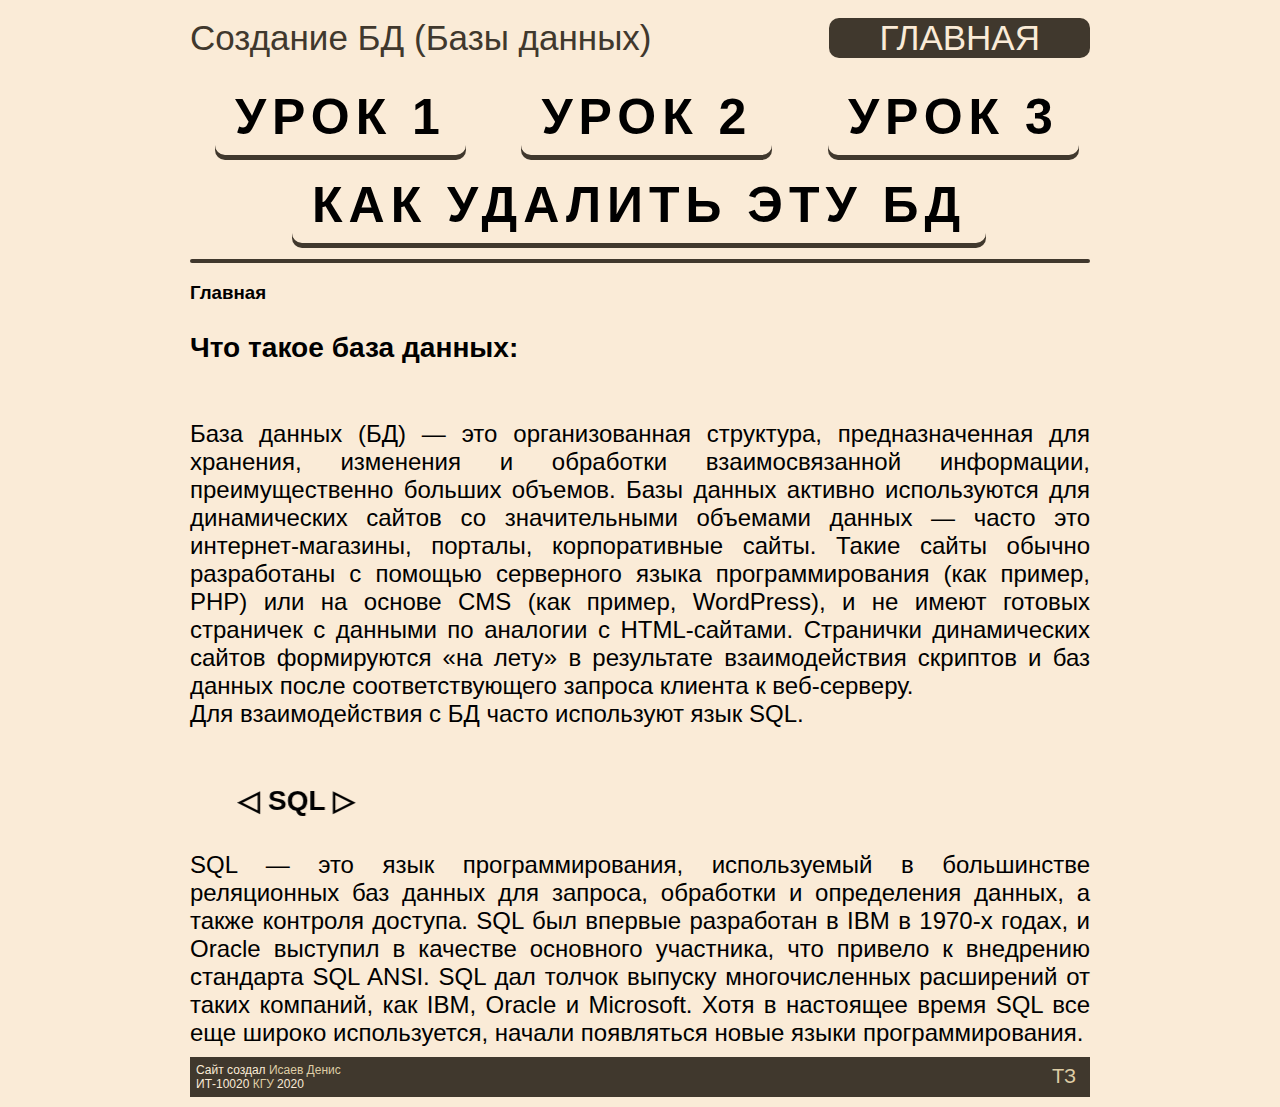
<file: public_html/Site/index.html>
<!DOCTYPE html>
<html>
<head>
	<title>DataBase</title>
	<link rel="stylesheet" type="text/css" href="css/style.css">
	<meta charset="utf-8">
</head>
<body>
<header>
<div class="container">
	<div class="ShaP"><a href="index.html">
		<div class="Glav">ГЛАВНАЯ</div>
		</a>
		Создание БД (Базы данных)
		
	</div>
	<div class="body">
	<div class="box">
		<div class="ops"><a href="lesson1.html">Урок 1</a></div>
		<div class="ops"><a href="lesson2.html">Урок 2</a></div>
		<div class="ops"><a href="lesson3.html">Урок 3</a></div>
	</div>
	<div id="DEL" class="ops" ><a href="lesson4.html">Как удалить эту БД</a></div>
</div><hr>
<h3><a href="index.html"> Главная </a></h3>
<div class="Opis">
	<b><h3>Что такое база данных:</h3></b><br>
	База данных (БД) — это организованная структура, предназначенная для хранения, изменения и обработки взаимосвязанной информации, преимущественно больших объемов. Базы данных активно используются для динамических сайтов со значительными объемами данных — часто это интернет-магазины, порталы, корпоративные сайты. Такие сайты обычно разработаны с помощью серверного языка программирования (как пример, PHP) или на основе CMS (как пример, WordPress), и не имеют готовых страничек с данными по аналогии с HTML-сайтами. Странички динамических сайтов формируются «на лету» в результате взаимодействия скриптов и баз данных после соответствующего запроса клиента к веб-серверу.<br>
	Для взаимодействия с БД часто используют язык SQL.<br><br>
	<marquee behavior="alternate" direction="right"><b><h3>◁ SQL ▷</h3></b></marquee>
	SQL — это язык программирования, используемый в большинстве реляционных баз данных для запроса, обработки и определения данных, а также контроля доступа. SQL был впервые разработан в IBM в 1970-х годах, и Oracle выступил в качестве основного участника, что привело к внедрению стандарта SQL ANSI. SQL дал толчок выпуску многочисленных расширений от таких компаний, как IBM, Oracle и Microsoft. Хотя в настоящее время SQL все еще широко используется, начали появляться новые языки программирования.
</div>
<div class="footer">
	<div class="pod1">Сайт создал <a href="https://vk.com/den060" target="_blank">Исаев Денис</a><br> ИТ-10020 
	<a href="http://www.kgsu.ru/" target="_blank">КГУ</a> 2020</div>
	<div class="pod2"><a href="TZ.html">ТЗ</a></div></div>
</div>
</header>

</body>
</html>
</file>
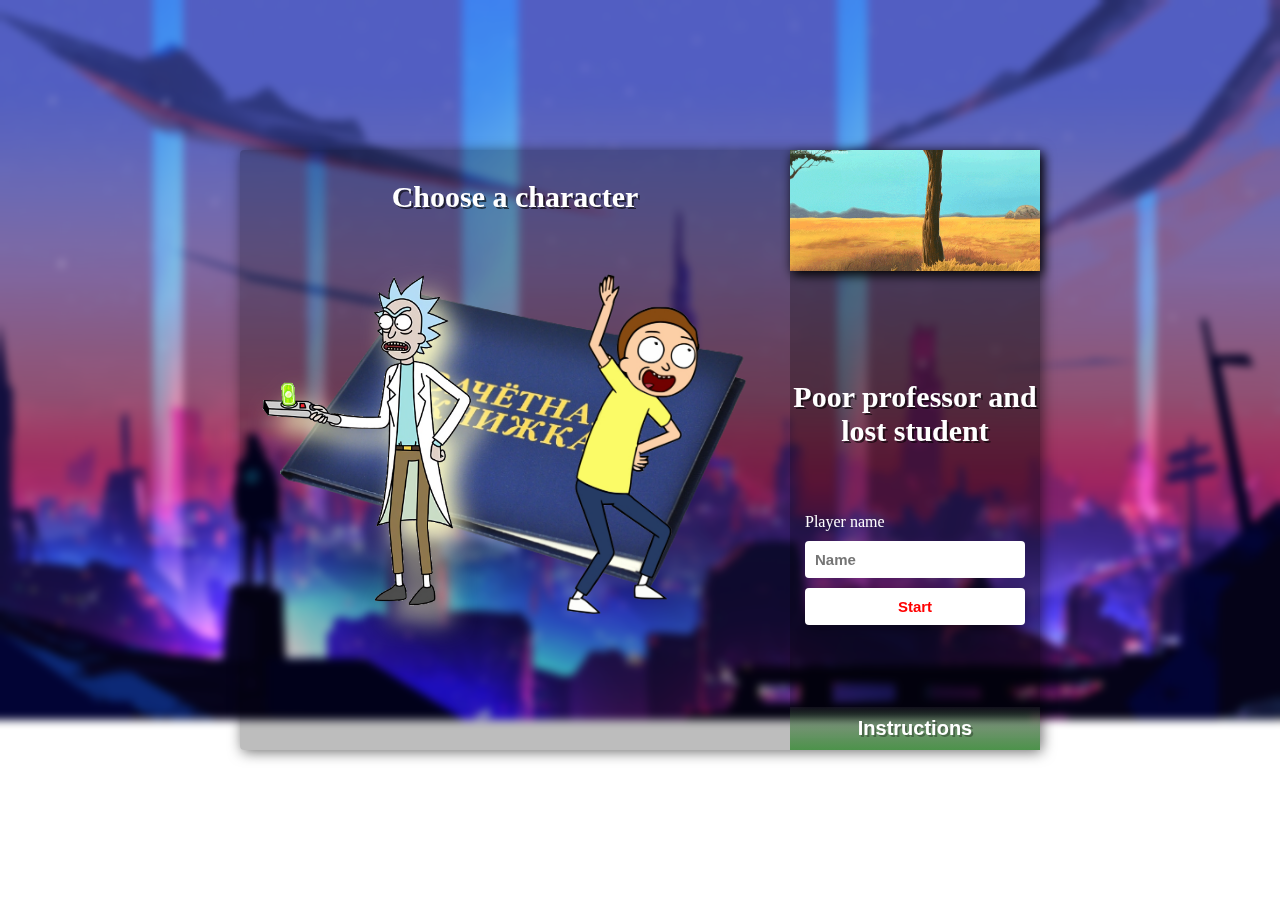
<file: public_html/resources/course/index.html>
<!DOCTYPE html>
<html lang="ru">
<head>
    <meta charset="UTF-8">
    <meta name="viewport" content="width=device-width, initial-scale=1.0">
    <meta http-equiv="X-UA-Compatible" content="ie=edge">
    <title>Poor professor and lost student</title>
    <!-- стили -->
    <link rel="stylesheet" href="css/style.css">
</head>
<body>
    <div class="app">
        <!-- страницы -->
        <div class="pages">
            <!-- экран приветствия -->
            <div class="page welcome-page" style="display: none;">
                <div class="sections flex">
                 
                    
                    <!-- секции -->
                    <div class="section-1">
                        <!-- инструкция -->
                        <div class="sect instruction" style="opacity: 0;">
                            <div class="title">Instructions for the game</div>
                            <ol>
							    <li>You can choose a character</li>
                                <li>WASD movement</li>
                                <li>The player is attacked by foxes, your * tails</li>
                                <li>The game ends when the grant ends</li>
                                <li>For each test, 200 points to the grant</li>
                                <li>Touching a fox takes 400 points from grant</li>
								<li>Only two credit scores can exist on a card at a time.</li>
								<br><br><br><br><br><br><br><br><br><!-- nice code, good br -->
								<h5>Developed by Denis Isaev IT-20020 2021</h5>
                            </ol>
                        </div>
                        
                        <!-- выбор персонажа -->
                        <div class="sect main show">
                            <div class="title">Choose a character</div>
                            <div class="portal"></div>
                            <!-- персонажи -->
                            <div class="characters">
                                <div class="character character-rick active" onclick="game.character('rick')"></div>
                                <div class="character character-morty" onclick="game.character('morty')"></div>
                            </div>
                        </div>
                    </div>
                    <!-- Информация об игре -->
                    <div class="section-2">
                        <div class="bg"></div>
                        <div class="game-name">Poor professor and lost student</div>
                        <!-- Поле ввода -->
                        <div class="form">
                            <label>Player name</label>
                            <input type="text" placeholder="Name">
                            <button disabled onclick="game.preparing()">Start</button>
                        </div>
                        <!-- Кнопка инструкции -->
						
                        <div class="morty"></div>
						<button class="instruction" onclick="helper.instruction();">Instructions</button>
                        <div class="Hakyna"></div>
						
                        
                    </div>
                </div>
            </div>
            
            <!-- Игровой экран -->
            <div class="page game-page" style="display: none;">
                <!-- Статистика -->
                <div class="stats">
                    <div class="username">Name: <name>character</name></div>
                    <div class="timer"><timer>00:00</timer></div>
                    <div class="heat"><span></span><heat>0</heat></div>
                    <div class="hp"><span></span>Grant: <hp>2000</hp></div>
                </div>
                <!-- Игровое поле -->
                <div class="gamebox"></div>
            
              
            </div>
			
			<!-- Страница с результатами -->
            <div class="page finish-page" style="display: none;">
                <!-- секции -->
                <div class="sections flex">
                    <div class="section-1">
                        <div class="title">High score table</div>
                        <!-- Таблица -->
                        <table>
                            <tr>
                                <td>№</td>
                                <td>Name</td>
								<td>Time</td>
                                <td>Student's record-book</td>
                            </tr>

                            <tr>
                                <td>1</td>
                                <td><name>character</name></td>
								<td><timer>00:00</timer></td>
                                <td><heat>0</heat></td>
                            </tr>

                        </table>
                    </div>
                    <div class="section-2">
                        <div class="bg"></div>
                        <div class="game-name">Poor professor and lost student</div>
                        <button onclick="game.start();">Restart</button>
                    </div>
                </div>
            </div>
			
            
    </div>

    <!-- скрипты -->
    <script src="js/jquery.js"></script>
    <script src="js/game.js"></script>
</body>
</html>
</file>
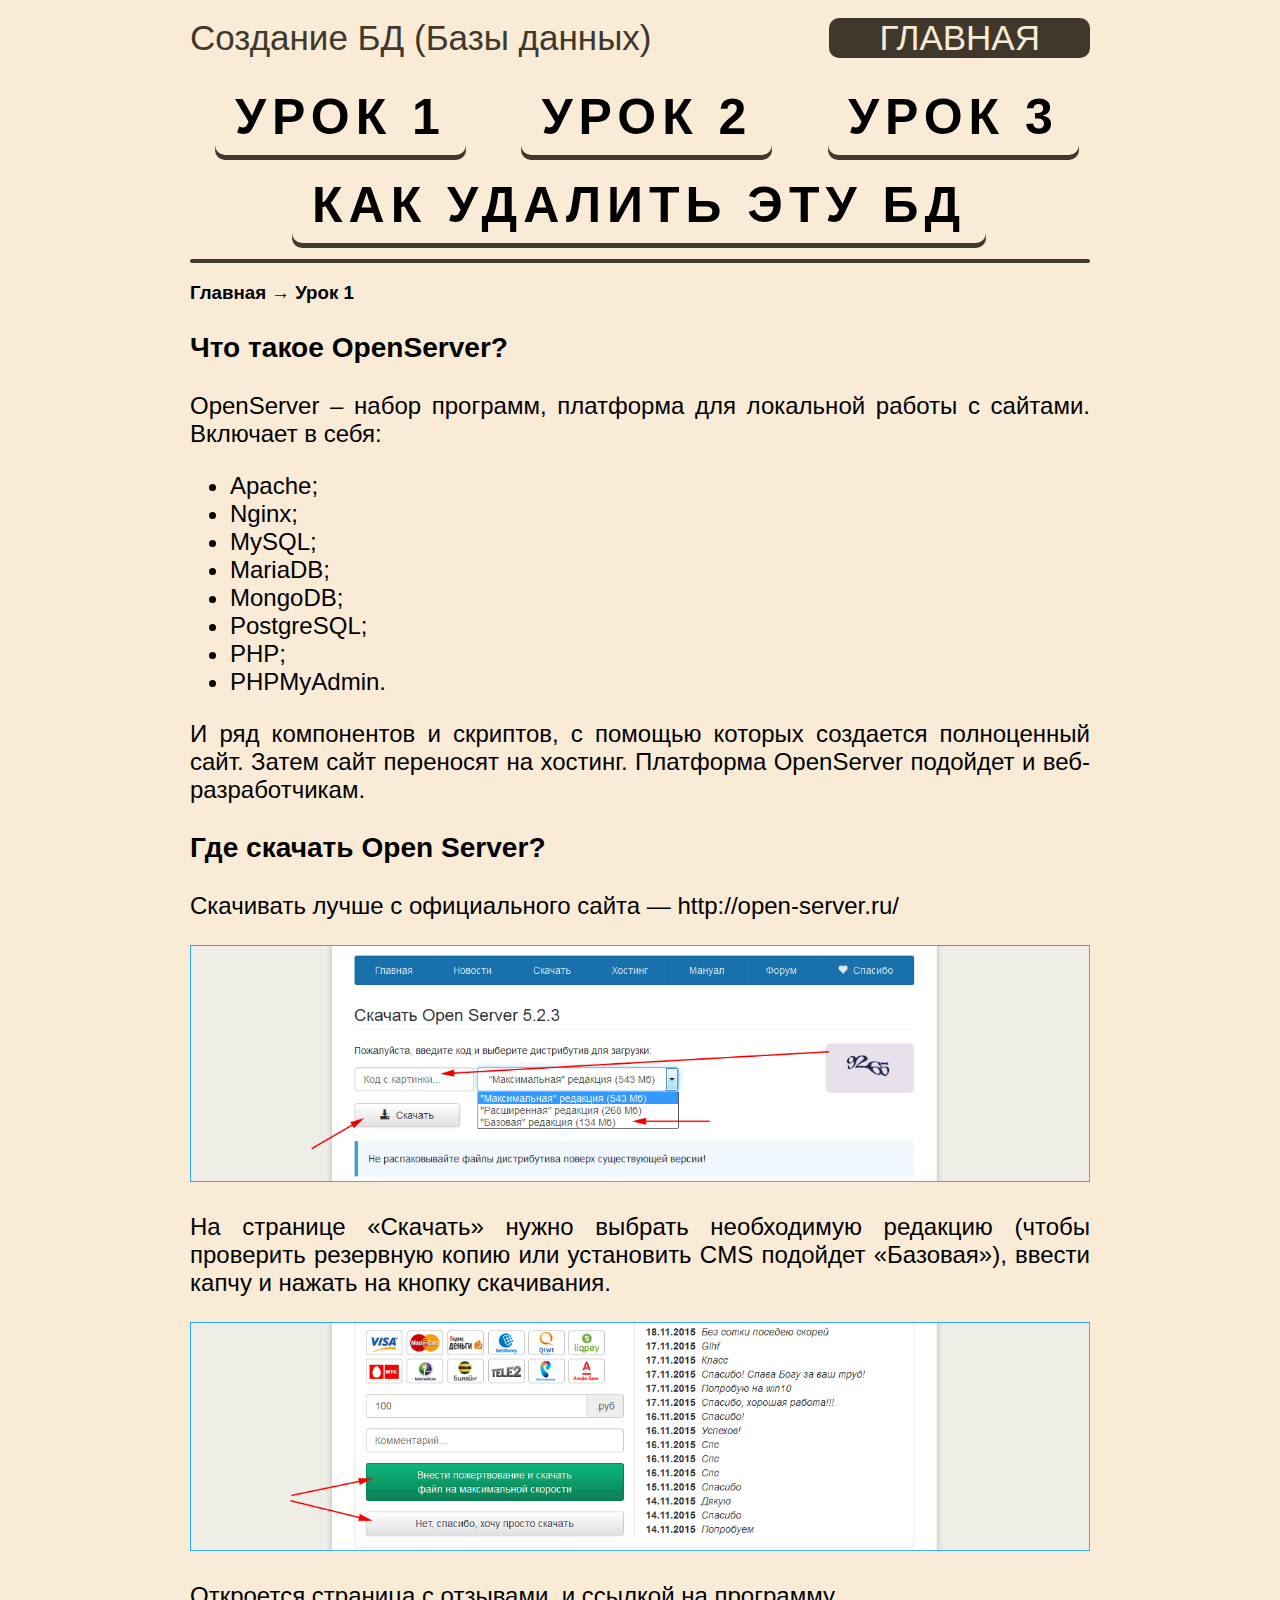
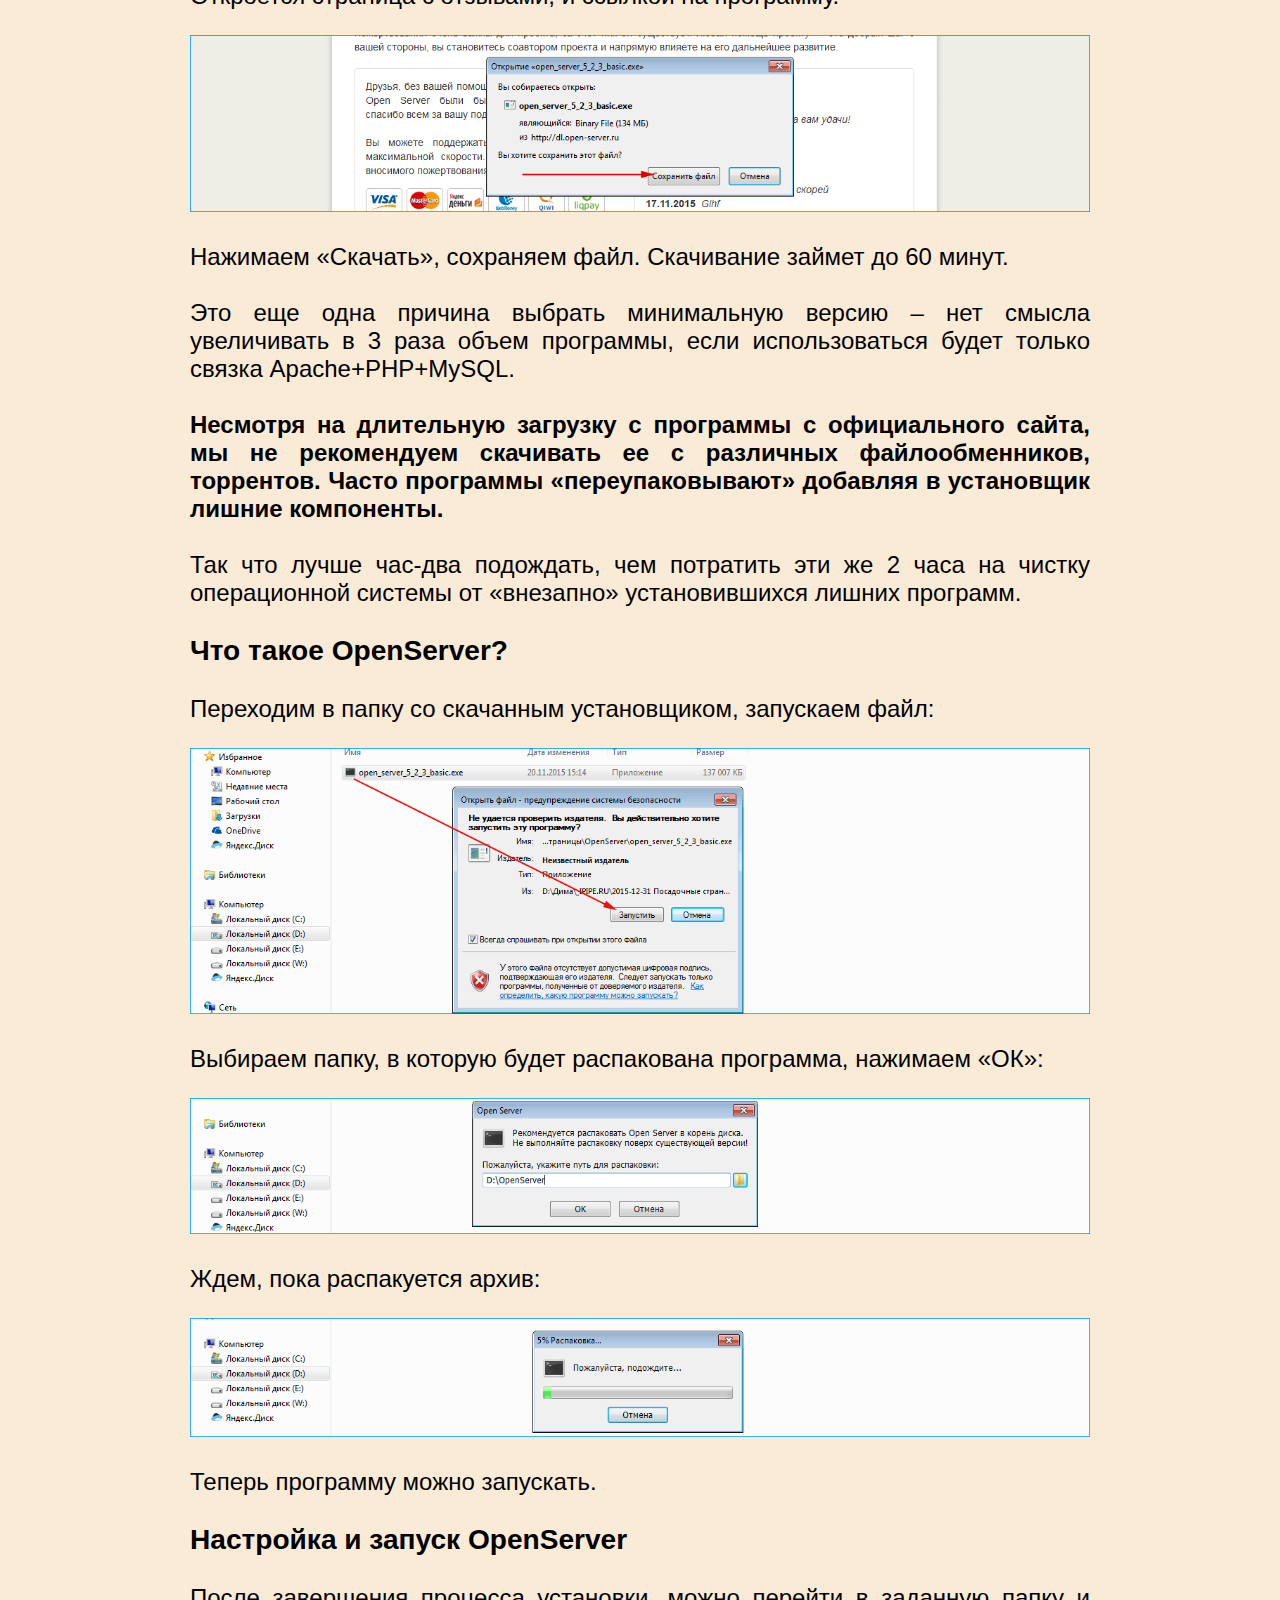
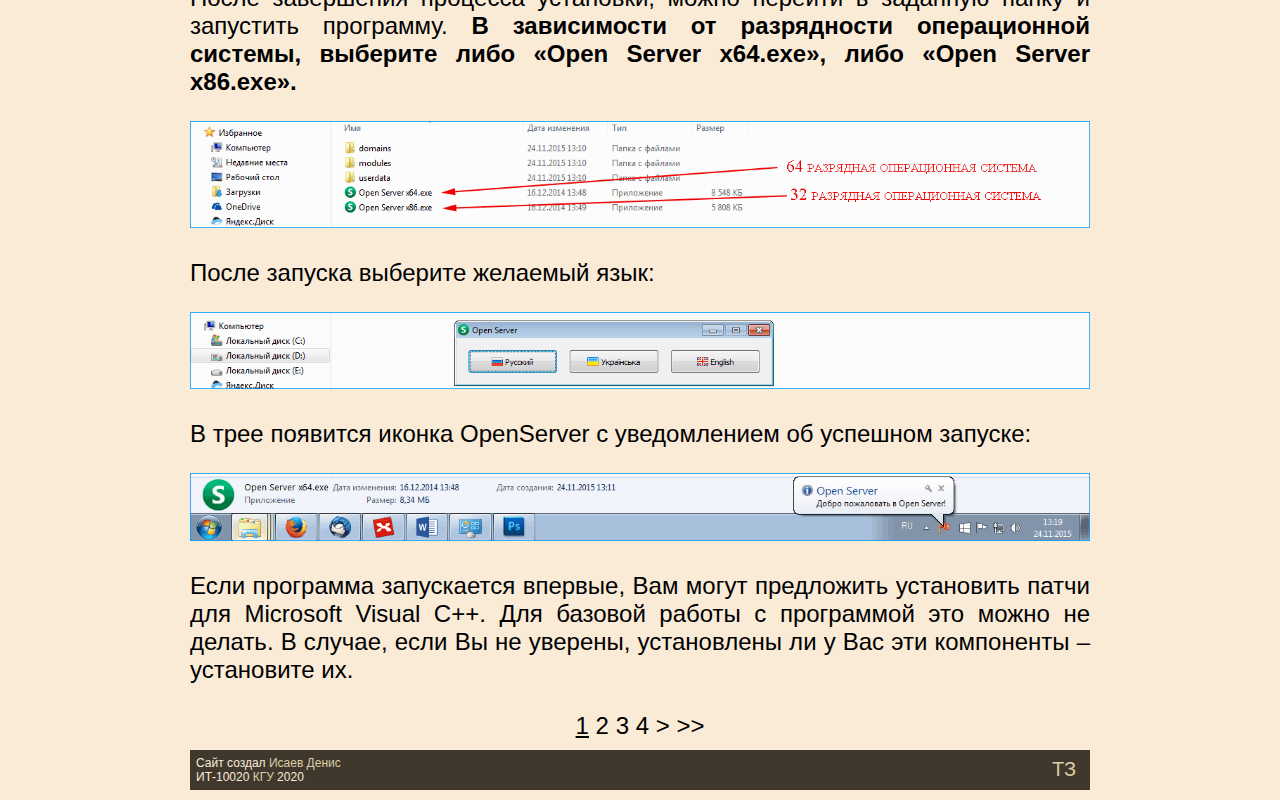
<file: public_html/Site/lesson1.html>
<!DOCTYPE html>
<html>
<head>
	<title>DataBase</title>
	<link rel="stylesheet" type="text/css" href="css/style.css">
	<meta charset="utf-8">
</head>
<body>
<header>
<div class="container">
	<div class="ShaP"><a href="index.html">
		<div class="Glav">ГЛАВНАЯ</div>
		</a>
		Создание БД (Базы данных)
		
	</div>
	<div class="body">
	<div class="box">
		<div class="ops"><a href="lesson1.html">Урок 1</div></a>
		<div class="ops"><a href="lesson2.html">Урок 2</div></a>
		<div class="ops"><a href="lesson3.html">Урок 3</div></a>
	</div>
	<div id="DEL" class="ops" ><a href="lesson4.html">Как удалить эту БД</div></a>
</div><hr>

<h3><a href="index.html"> Главная </a> → Урок 1</h3>

<div class="Opis">
	<b><h3>Что такое OpenServer?</h3></b>
	OpenServer – набор программ, платформа для локальной работы с сайтами. Включает в себя:
	<ul>
		<li>Apache;</li>
		<li>Nginx;</li>
		<li>MySQL;</li>
		<li>MariaDB;</li>
		<li>MongoDB;</li>
		<li>PostgreSQL;</li>
		<li>PHP;</li>
		<li>PHPMyAdmin.</li>
	</ul>
	И ряд компонентов и скриптов, с помощью которых создается полноценный сайт. Затем сайт переносят на хостинг. Платформа OpenServer подойдет и веб-разработчикам.<br>

	<b><h3>Где скачать Open Server?</h3></b>
	<div>Скачивать лучше с официального сайта — <a href="http://open-server.ru/"> http://open-server.ru/</a></div>
	<img src="images/Lesson1/1.png">
	<div>На странице «Скачать» нужно выбрать необходимую редакцию (чтобы проверить резервную копию или установить CMS подойдет «Базовая»), ввести капчу и нажать на кнопку скачивания.</div>
	<img src="images/Lesson1/2.png">
	Откроется страница с отзывами, и ссылкой на программу.<br>
	<img src="images/Lesson1/3.png">
	Нажимаем «Скачать», сохраняем файл. Скачивание займет до 60 минут.<br><br>

	Это еще одна причина выбрать минимальную версию – нет смысла увеличивать в 3 раза объем программы, если использоваться будет только связка Apache+PHP+MySQL.<br><br>

	<b>Несмотря на длительную загрузку с программы с официального сайта, мы не рекомендуем скачивать ее с различных файлообменников, торрентов. Часто программы «переупаковывают» добавляя в установщик лишние компоненты.</b><br><br>

	Так что лучше час-два подождать, чем потратить эти же 2 часа на чистку операционной системы от «внезапно» установившихся лишних программ.

	<b><h3>Что такое OpenServer?</h3></b>
	Переходим в папку со скачанным установщиком, запускаем файл:<br>
	<img src="images/Lesson1/4.png" alt="R">
	Выбираем папку, в которую будет распакована программа, нажимаем «ОК»:<br>
	<img src="images/Lesson1/5.png" alt="R">
	Ждем, пока распакуется архив:<br>
	<img src="images/Lesson1/6.png" alt="R">
	Теперь программу можно запускать.

	<b><h3>Настройка и запуск OpenServer</h3></b>

	После завершения процесса установки, можно перейти в заданную папку и запустить программу. <b>В зависимости от разрядности операционной системы, выберите либо «Open Server x64.exe», либо «Open Server x86.exe».</b><br>
	<img src="images/Lesson1/7.png" alt="R">
	После запуска выберите желаемый язык:<br>
	<img src="images/Lesson1/8.png" alt="R">
	В трее появится иконка OpenServer c уведомлением об успешном запуске:<br>
	<img src="images/Lesson1/9.png" alt="R">
	Если программа запускается впервые, Вам могут предложить установить патчи для Microsoft Visual C++. Для базовой работы с программой это можно не делать. В случае, если Вы не уверены, установлены ли у Вас эти компоненты – установите их.<br><br>
</div>
<div class="perehod">
	<a href="lesson1.html" id="SS">1</a>
	<a href="lesson2.html">2</a>
	<a href="lesson3.html">3</a>
	<a href="lesson4.html">4</a>
	<a href="lesson2.html">></a>
	<a href="lesson4.html">>></a>
</div>
<div class="footer">
	<div class="pod1">Сайт создал <a href="https://vk.com/den060" target="_blank">Исаев Денис</a><br> ИТ-10020 
	<a href="http://www.kgsu.ru/" target="_blank">КГУ</a> 2020</div>
	<div class="pod2"><a href="TZ.html">ТЗ</a></div></div>
</div>
</header>

</body>
</html>
</file>
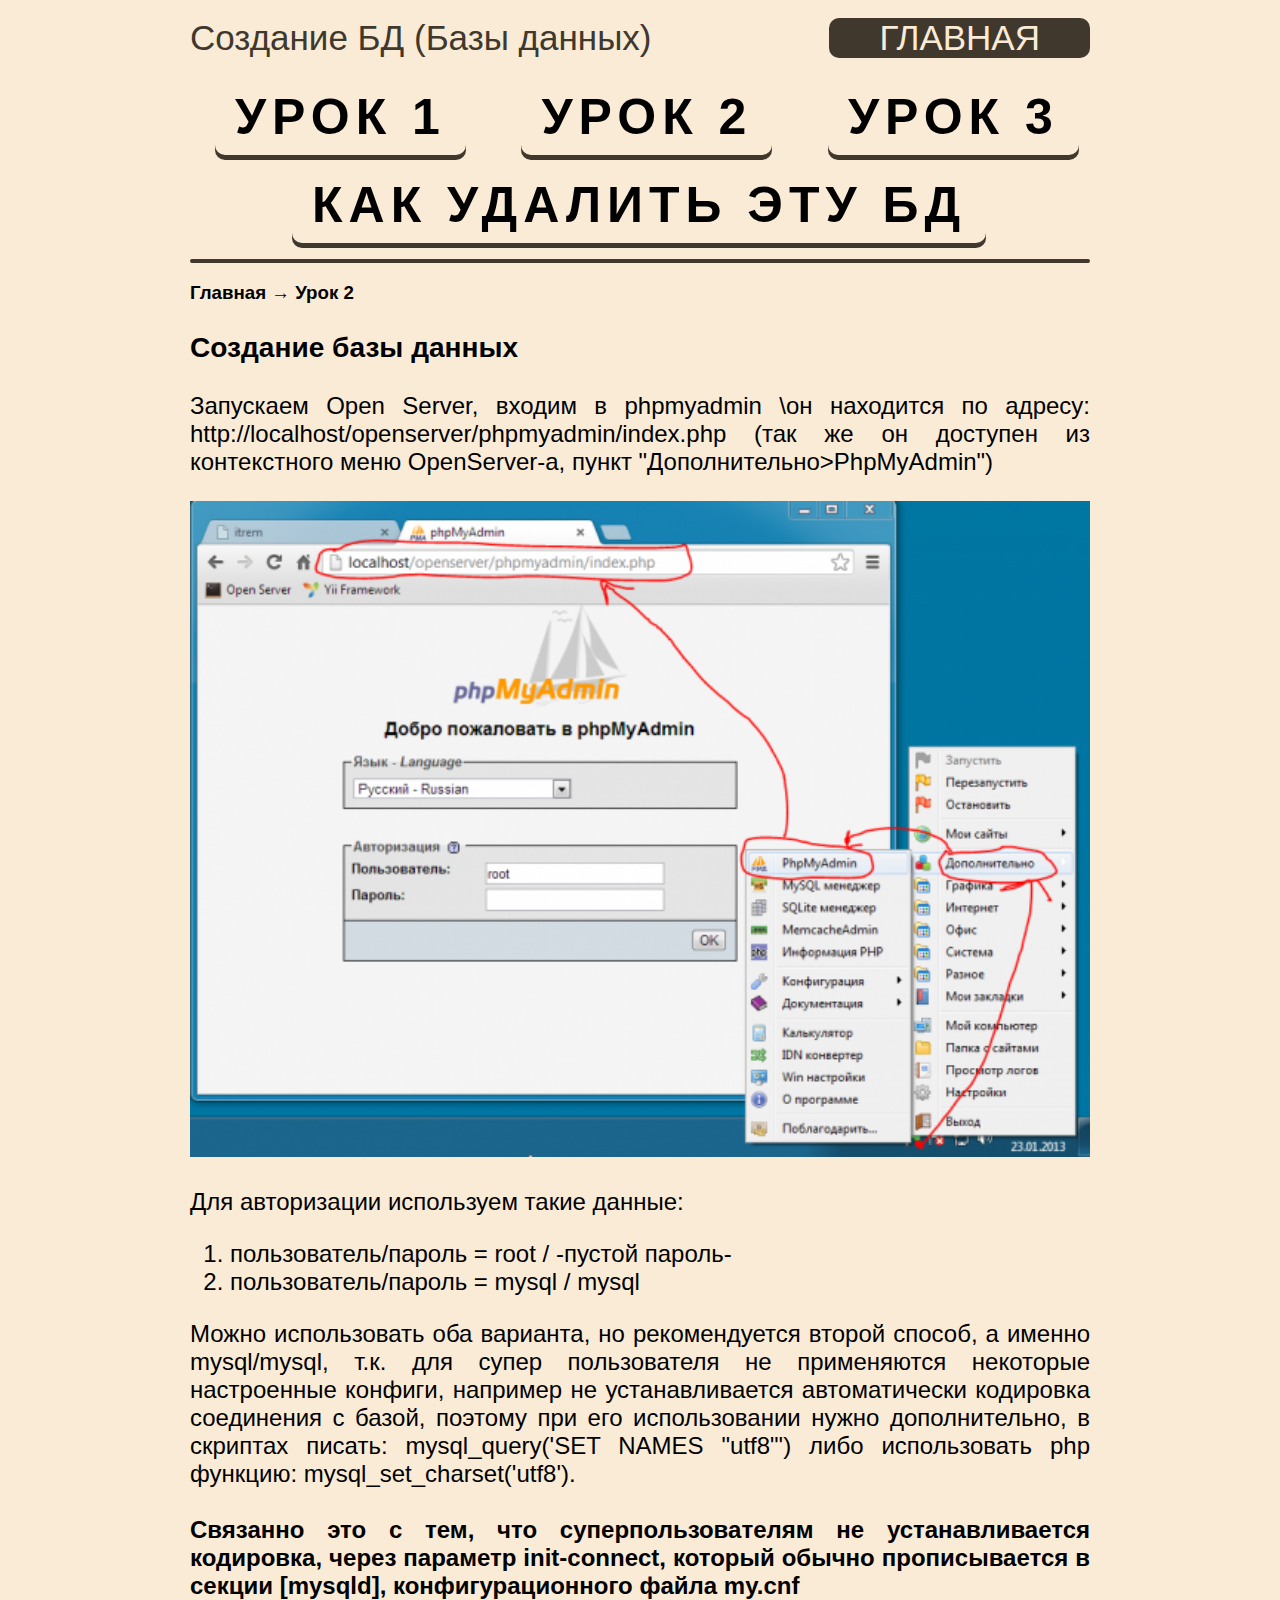
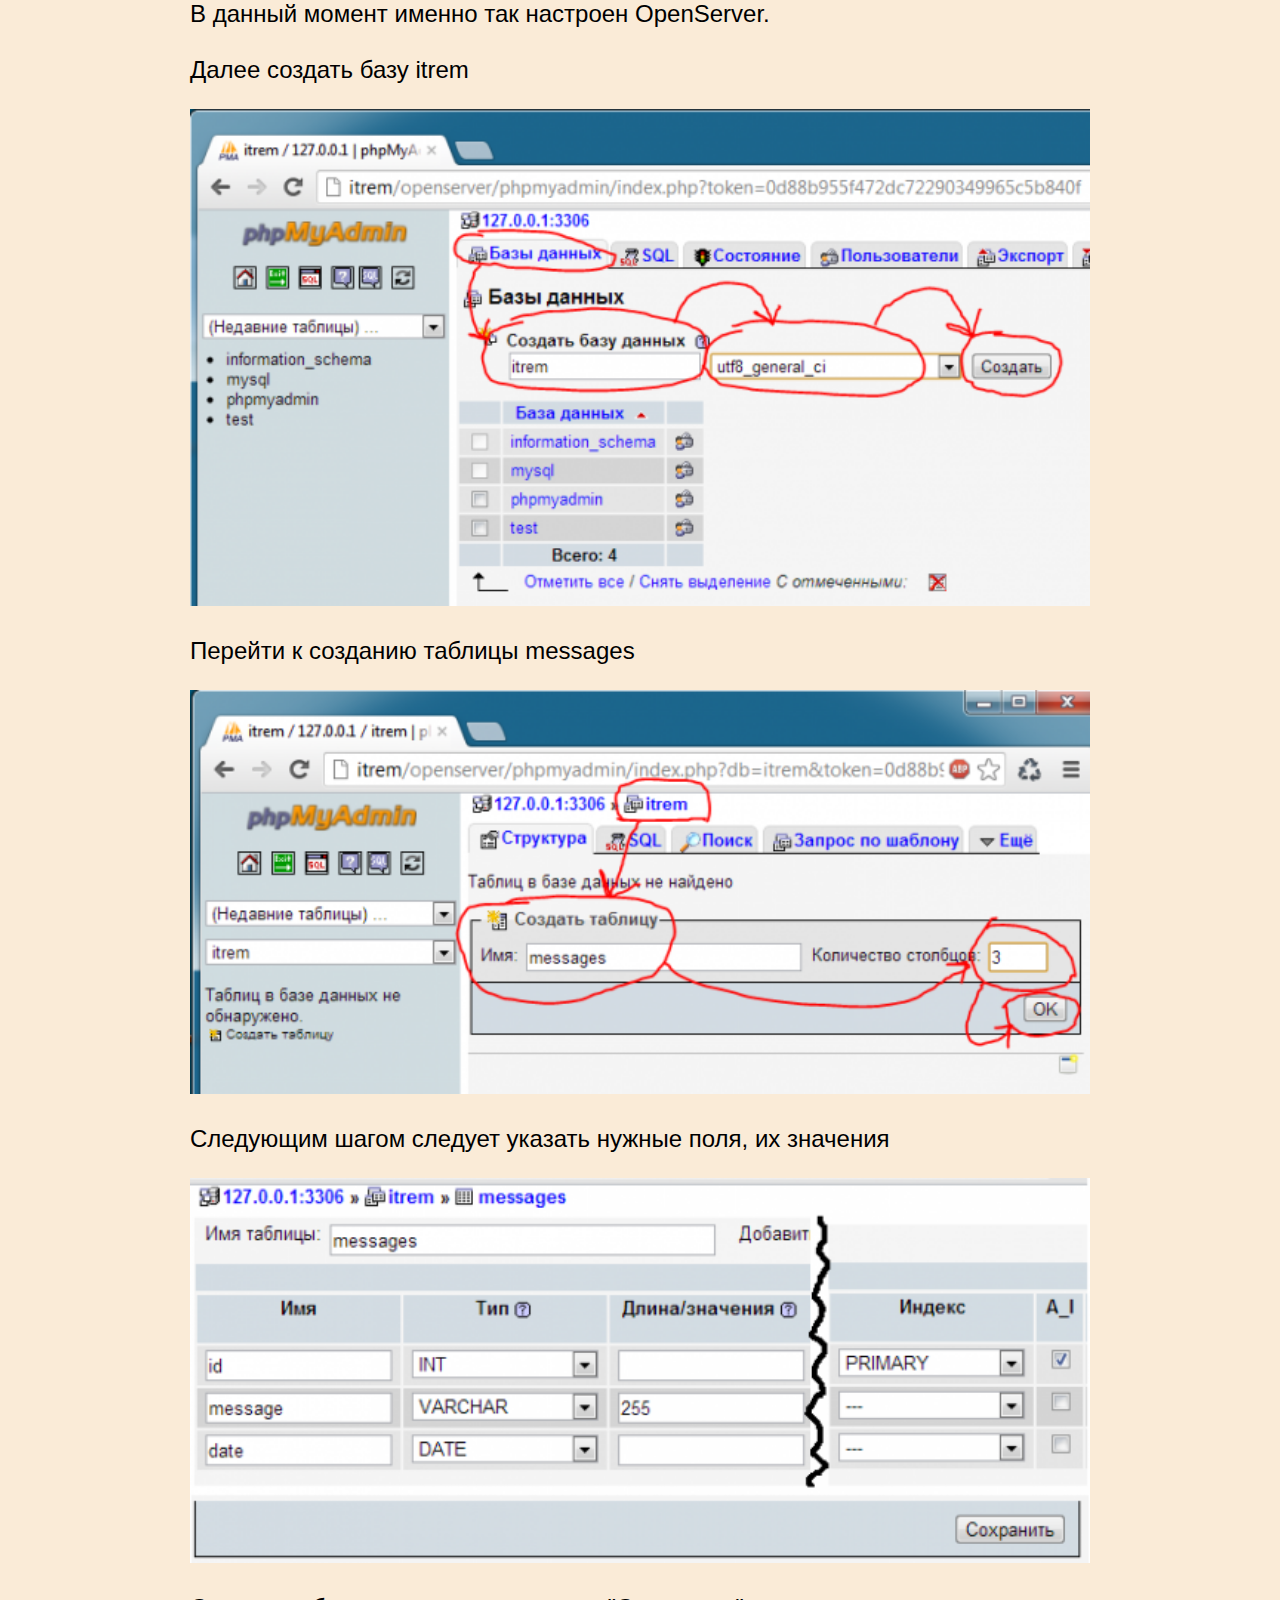
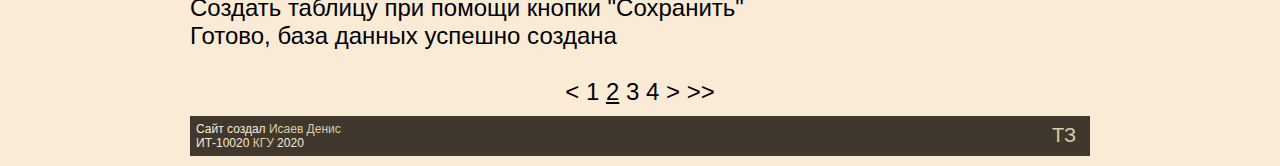
<file: public_html/Site/lesson2.html>
<!DOCTYPE html>
<html>
<head>
	<title>DataBase</title>
	<link rel="stylesheet" type="text/css" href="css/style.css">
	<meta charset="utf-8">
</head>
<body>
<header>
<div class="container">
	<div class="ShaP"><a href="index.html">
		<div class="Glav">ГЛАВНАЯ</div>
		</a>
		Создание БД (Базы данных)
		
	</div>
	<div class="body">
		<div class="box">
			<div class="ops"><a href="lesson1.html">Урок 1</div></a>
			<div class="ops"><a href="lesson2.html">Урок 2</div></a>
			<div class="ops"><a href="lesson3.html">Урок 3</div></a>
		</div>
		<div id="DEL" class="ops" ><a href="lesson4.html">Как удалить эту БД</div></a>
	</div><hr>

<h3><a href="index.html"> Главная </a> → Урок 2</h3>

<div class="Opis">
	<b><h3>Создание базы данных</h3></b>
	Запускаем Open Server, входим в phpmyadmin \он находится по адресу:<a href="http://localhost/openserver/phpmyadmin/index.php"> http://localhost/openserver/phpmyadmin/index.php</a> (так же он доступен из контекстного меню OpenServer-а, пункт "Дополнительно>PhpMyAdmin")<br>
	<img src="images/Lesson2/1.png">
	Для авторизации используем такие данные:
	<ul>
		<li style="list-style: decimal">пользователь/пароль = root / -пустой пароль-</li>
		<li style="list-style: decimal">пользователь/пароль = mysql / mysql</li>
	</ul>
	Можно использовать оба варианта, но рекомендуется второй способ, а именно mysql/mysql, т.к. для супер пользователя не применяются некоторые настроенные конфиги, например не устанавливается автоматически кодировка соединения с базой, поэтому при его использовании нужно дополнительно, в скриптах писать: mysql_query('SET NAMES "utf8"') либо использовать php функцию: mysql_set_charset('utf8').<br><br>
	<b>Связанно это с тем, что суперпользователям не устанавливается кодировка, через параметр init-connect, который 	обычно прописывается в секции [mysqld], конфигурационного файла my.cnf</b><br> В данный момент именно так настроен 	OpenServer.<br> <br>
	Далее создать базу itrem<br>
	<img src="images/Lesson2/2.png">
	Перейти к созданию таблицы messages<br>
	<img src="images/Lesson2/3.png">
	Следующим шагом следует указать нужные поля, их значения<br>
	<img src="images/Lesson2/4.png">
	Создать таблицу при помощи кнопки "Сохранить"<br>
	Готово, база данных успешно создана<br><br>
</div>
<div class="perehod">
	<a href="lesson1.html"><</a>
	<a href="lesson1.html">1</a>
	<a href="lesson2.html" id="SS">2</a>
	<a href="lesson3.html">3</a>
	<a href="lesson4.html">4</a>
	<a href="lesson3.html">></a>
	<a href="lesson4.html">>></a>
</div>
<div class="footer">
	<div class="pod1">Сайт создал <a href="https://vk.com/den060" target="_blank">Исаев Денис</a><br> ИТ-10020 
	<a href="http://www.kgsu.ru/" target="_blank">КГУ</a> 2020</div>
	<div class="pod2"><a href="TZ.html">ТЗ</a></div></div>
</div>
</header>

</body>
</html>
</file>
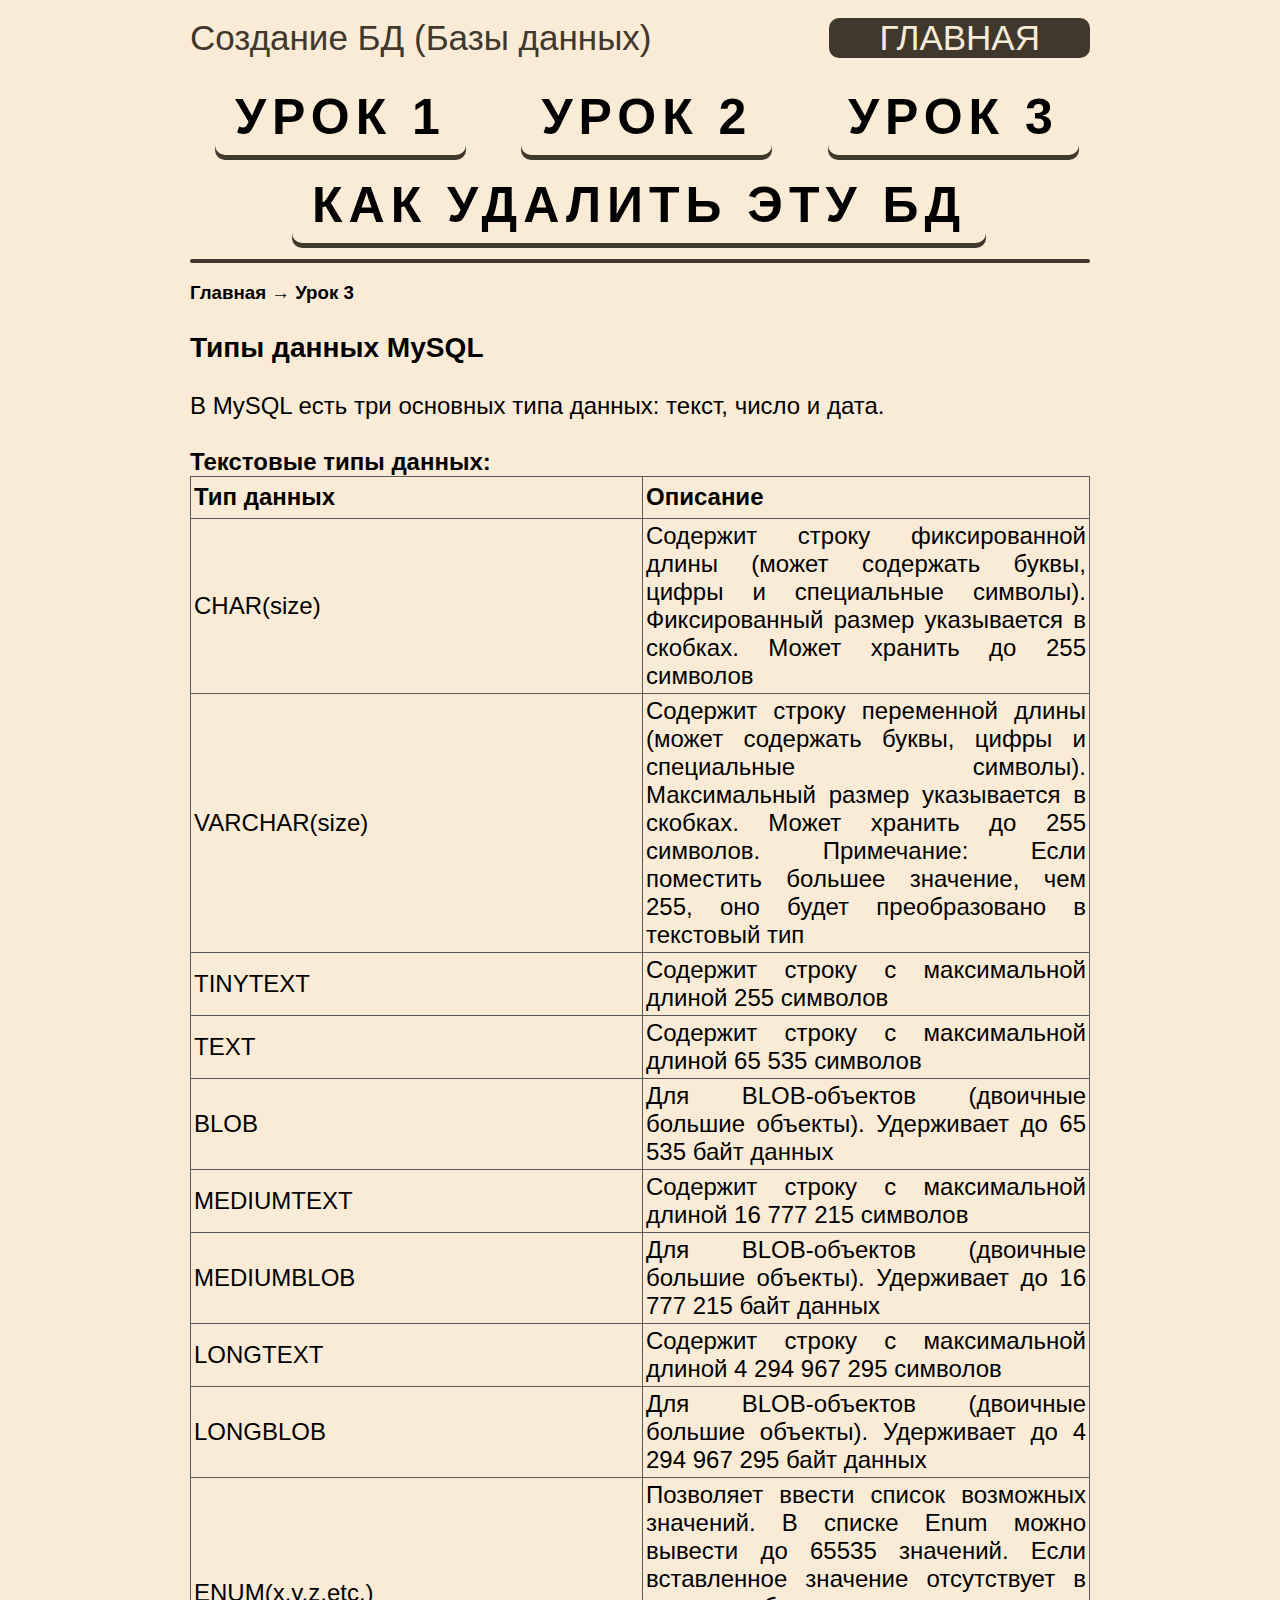
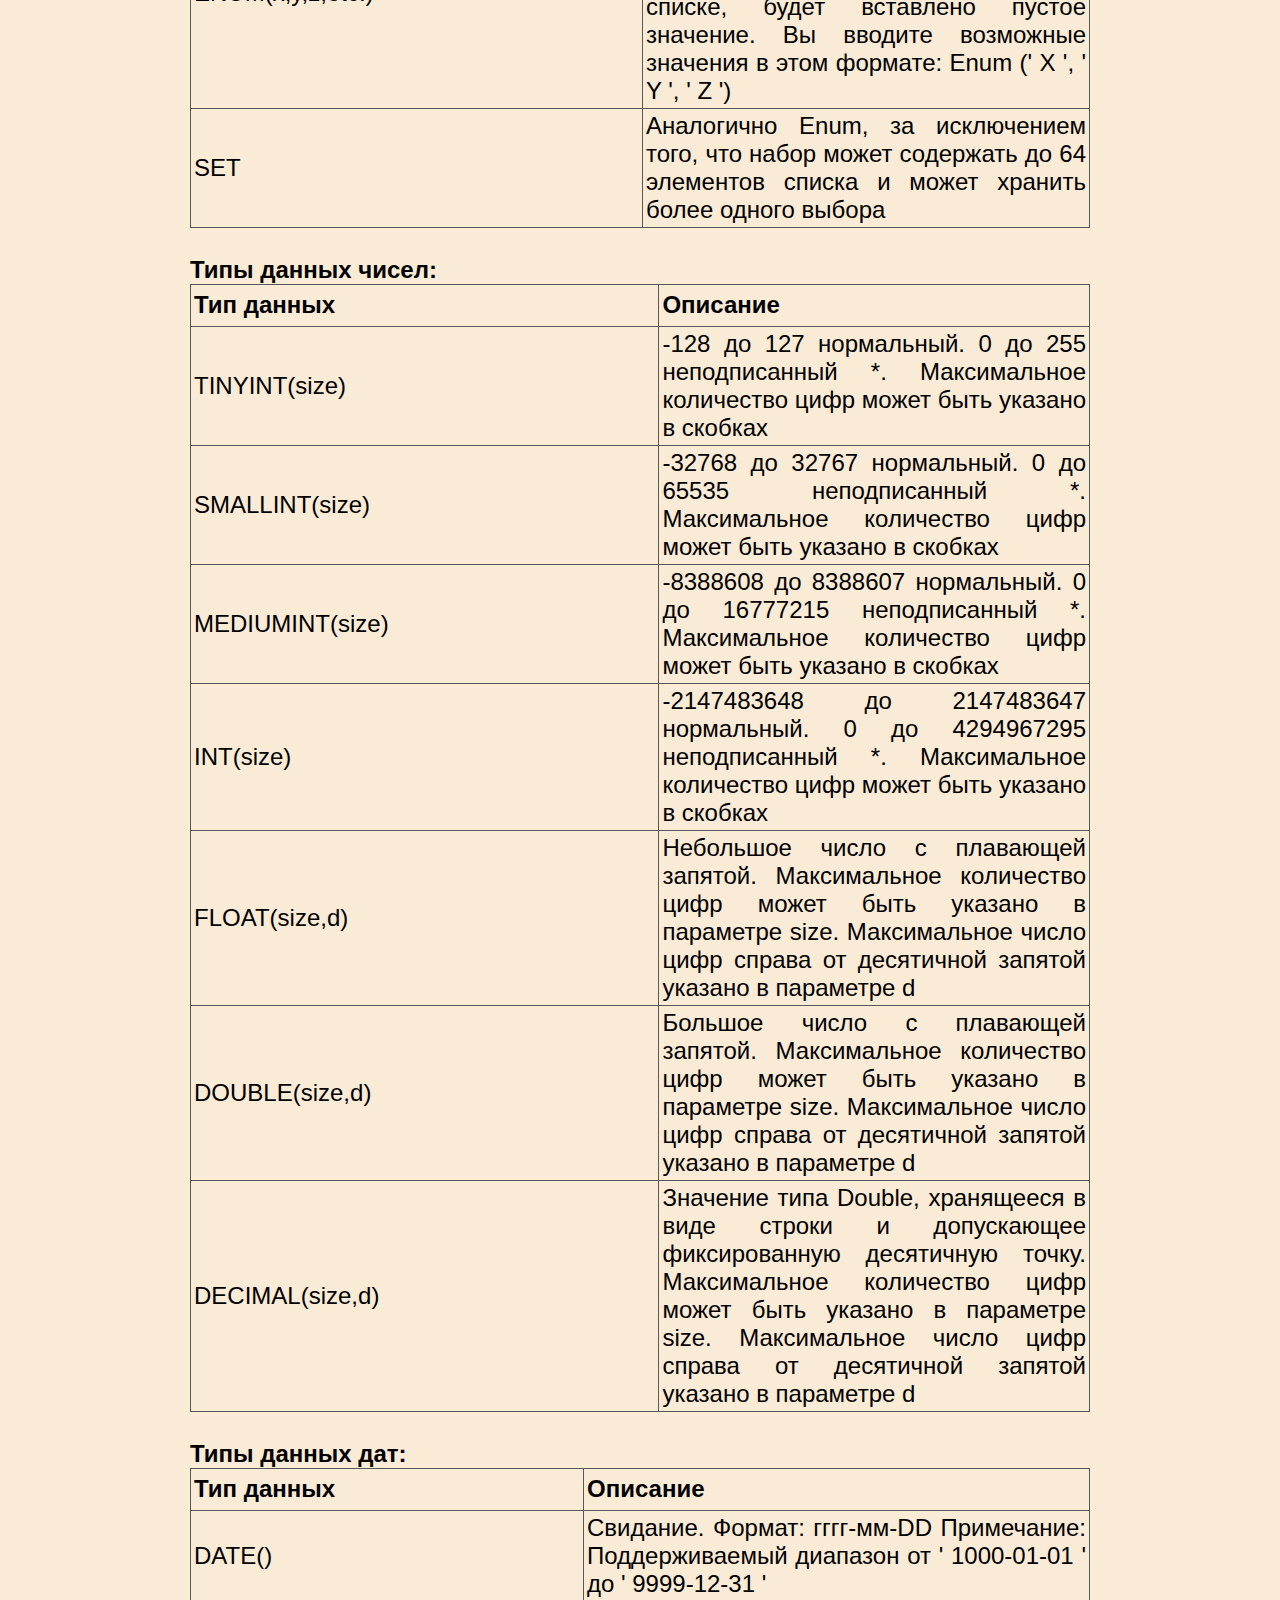
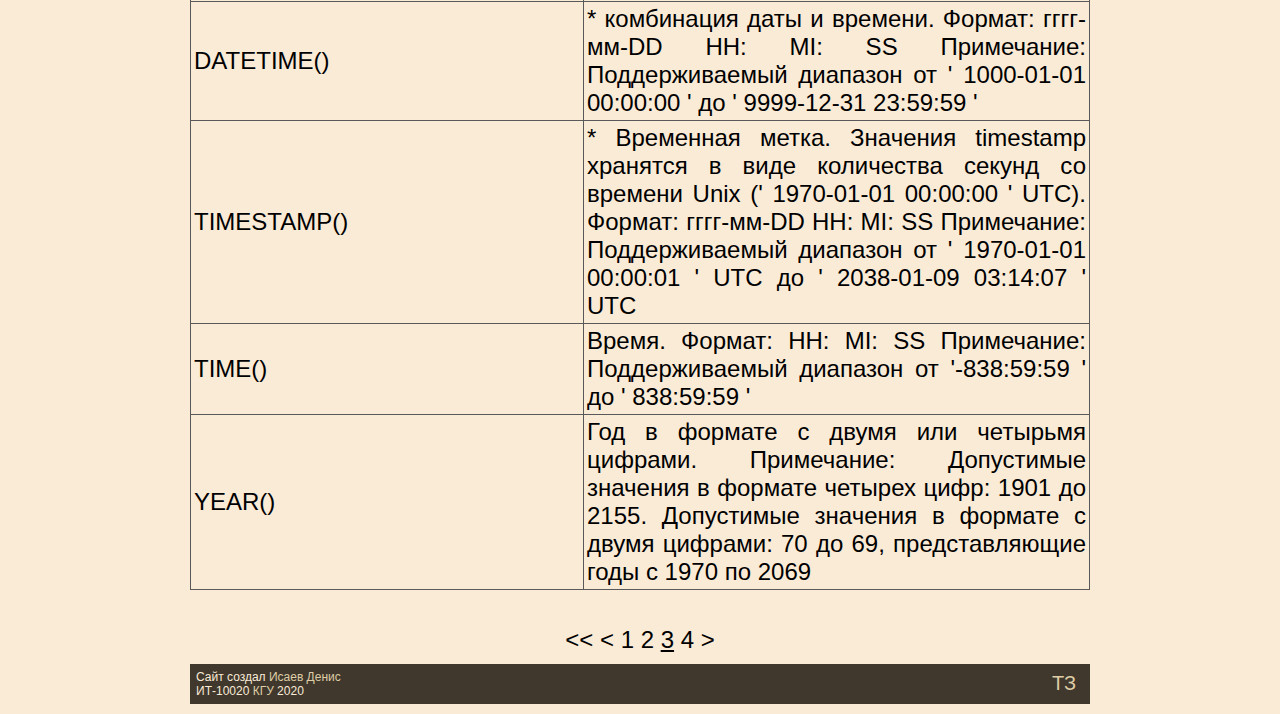
<file: public_html/Site/lesson3.html>
<!DOCTYPE html>
<html>
<head>
	<title>DataBase</title>
	<link rel="stylesheet" type="text/css" href="css/style.css">
	<meta charset="utf-8">
</head>
<body>
<header>
<div class="container">
	<div class="ShaP"><a href="index.html">
		<div class="Glav">ГЛАВНАЯ</div>
		</a>
		Создание БД (Базы данных)
		
	</div>
	<div class="body">
	<div class="box">
		<div class="ops"><a href="lesson1.html">Урок 1</div></a>
		<div class="ops"><a href="lesson2.html">Урок 2</div></a>
		<div class="ops"><a href="lesson3.html">Урок 3</div></a>
	</div>
	<div id="DEL" class="ops" ><a href="lesson4.html">Как удалить эту БД</div></a>
</div><hr>

<h3><a href="index.html"> Главная </a> → Урок 3</h3>
<div class="Opis">
	<b><h3>Типы данных MySQL</h3></b>
	В MySQL есть три основных типа данных: текст, число и дата.<br><br>
	<b>Текстовые типы данных:</b>
	<table class="iksweb">
	<tbody>
		<tr>
			<td><b>Тип данных</b></td>
			<td><b>Описание</b></td>
		</tr>
		<tr>
			<td>CHAR(size)</td>
			<td>Содержит строку фиксированной длины (может содержать буквы, цифры и специальные символы). Фиксированный размер указывается в скобках. Может хранить до 255 символов
</td>
		</tr>
		<tr>
			<td>VARCHAR(size)	</td>
			<td>Содержит строку переменной длины (может содержать буквы, цифры и специальные символы). Максимальный размер указывается в скобках. Может хранить до 255 символов. Примечание: Если поместить большее значение, чем 255, оно будет преобразовано в текстовый тип
</td>
		</tr>
		<tr>
			<td>TINYTEXT	</td>
			<td>Содержит строку с максимальной длиной 255 символов
</td>
		</tr>
		<tr>
			<td>TEXT	</td>
			<td>Содержит строку с максимальной длиной 65 535 символов
</td>
		</tr>
		<tr>
			<td>BLOB	</td>
			<td>Для BLOB-объектов (двоичные большие объекты). Удерживает до 65 535 байт данных
</td>
		</tr>
		<tr>
			<td>MEDIUMTEXT	</td>
			<td>Содержит строку с максимальной длиной 16 777 215 символов
</td>
		</tr>
		<tr>
			<td>MEDIUMBLOB	</td>
			<td>Для BLOB-объектов (двоичные большие объекты). Удерживает до 16 777 215 байт данных
</td>
		</tr>
		<tr>
			<td>LONGTEXT	</td>
			<td>Содержит строку с максимальной длиной 4 294 967 295 символов
</td>
		</tr>
		<tr>
			<td>LONGBLOB</td>
			<td>Для BLOB-объектов (двоичные большие объекты). Удерживает до 4 294 967 295 байт данных
</td>
		</tr>
		<tr>
			<td>ENUM(x,y,z,etc.)	</td>
			<td>Позволяет ввести список возможных значений. В списке Enum можно вывести до 65535 значений. Если вставленное значение отсутствует в списке, будет вставлено пустое значение.
Вы вводите возможные значения в этом формате: Enum (' X ', ' Y ', ' Z ')
</td>
		</tr>
		<tr>
			<td>SET</td>
			<td>Аналогично Enum, за исключением того, что набор может содержать до 64 элементов списка и может хранить более одного выбора
</td>
		</tr>
	</tbody>
</table>
<br>
<b>Типы данных чисел:</b>
<table class="iksweb">
	<tbody>
		<tr>
			<td><b>Тип данных</b></td>
			<td><b>Описание</b></td>
		</tr>
		<tr>
			<td>TINYINT(size)</td>
			<td>-128 до 127 нормальный. 0 до 255 неподписанный *. Максимальное количество цифр может быть указано в скобках</td>
		</tr>
		<tr>
			<td>SMALLINT(size)</td>
			<td>-32768 до 32767 нормальный. 0 до 65535 неподписанный *. Максимальное количество цифр может быть указано в скобках</td>
		</tr>
		<tr>
			<td>MEDIUMINT(size)</td>
			<td>-8388608 до 8388607 нормальный. 0 до 16777215 неподписанный *. Максимальное количество цифр может быть указано в скобках</td>
		</tr>
		<tr>
			<td>INT(size)</td>
			<td>-2147483648 до 2147483647 нормальный. 0 до 4294967295 неподписанный *. Максимальное количество цифр может быть указано в скобках</td>
		</tr>
		<tr>
			<td>FLOAT(size,d)</td>
			<td>Небольшое число с плавающей запятой. Максимальное количество цифр может быть указано в параметре size. Максимальное число цифр справа от десятичной запятой указано в параметре d</td>
		</tr>
		<tr>
			<td>DOUBLE(size,d)</td>
			<td>Большое число с плавающей запятой. Максимальное количество цифр может быть указано в параметре size. Максимальное число цифр справа от десятичной запятой указано в параметре d</td>
		</tr>
		<tr>
			<td>DECIMAL(size,d)</td>
			<td>Значение типа Double, хранящееся в виде строки и допускающее фиксированную десятичную точку. Максимальное количество цифр может быть указано в параметре size. Максимальное число цифр справа от десятичной запятой указано в параметре d</td>
		</tr>
	</tbody>
</table><br>
<b>Типы данных дат:</b>
<table class="iksweb">
	<tbody>
		<tr>
			<td><b>Тип данных</b></td>
			<td><b>Описание</b></td>
		</tr>
		<tr>
			<td>DATE()</td>
			<td>Свидание. Формат: гггг-мм-DD
Примечание: Поддерживаемый диапазон от ' 1000-01-01 ' до ' 9999-12-31 '</td>
		</tr>
		<tr>
			<td>DATETIME()</td>
			<td>* комбинация даты и времени. Формат: гггг-мм-DD HH: MI: SS
Примечание: Поддерживаемый диапазон от ' 1000-01-01 00:00:00 ' до ' 9999-12-31 23:59:59 '</td>
		</tr>
		<tr>
			<td>TIMESTAMP()</td>
			<td>* Временная метка. Значения timestamp хранятся в виде количества секунд со времени Unix (' 1970-01-01 00:00:00 ' UTC). Формат: гггг-мм-DD HH: MI: SS
Примечание: Поддерживаемый диапазон от ' 1970-01-01 00:00:01 ' UTC до ' 2038-01-09 03:14:07 ' UTC</td>
		</tr>
		<tr>
			<td>TIME()</td>
			<td>Время. Формат: HH: MI: SS
Примечание: Поддерживаемый диапазон от '-838:59:59 ' до ' 838:59:59 '</td>
		</tr>
		<tr>
			<td>YEAR()</td>
			<td>Год в формате с двумя или четырьмя цифрами.
Примечание: Допустимые значения в формате четырех цифр: 1901 до 2155. Допустимые значения в формате с двумя цифрами: 70 до 69, представляющие годы с 1970 по 2069</td>
		</tr>
	</tbody>
</table>

</div><br><br>
<div class="perehod">
	<a href="lesson1.html"><<</a>
	<a href="lesson2.html"><</a>
	<a href="lesson1.html">1</a>
	<a href="lesson2.html">2</a>
	<a href="lesson3.html" id="SS">3</a>
	<a href="lesson4.html">4</a>
	<a href="lesson4.html">></a>
</div>
<div class="footer">
	<div class="pod1">Сайт создал <a href="https://vk.com/den060" target="_blank">Исаев Денис</a><br> ИТ-10020 
	<a href="http://www.kgsu.ru/" target="_blank">КГУ</a> 2020</div>
	<div class="pod2"><a href="TZ.html">ТЗ</a></div></div>
</div>
</header>

</body>
</html>
</file>
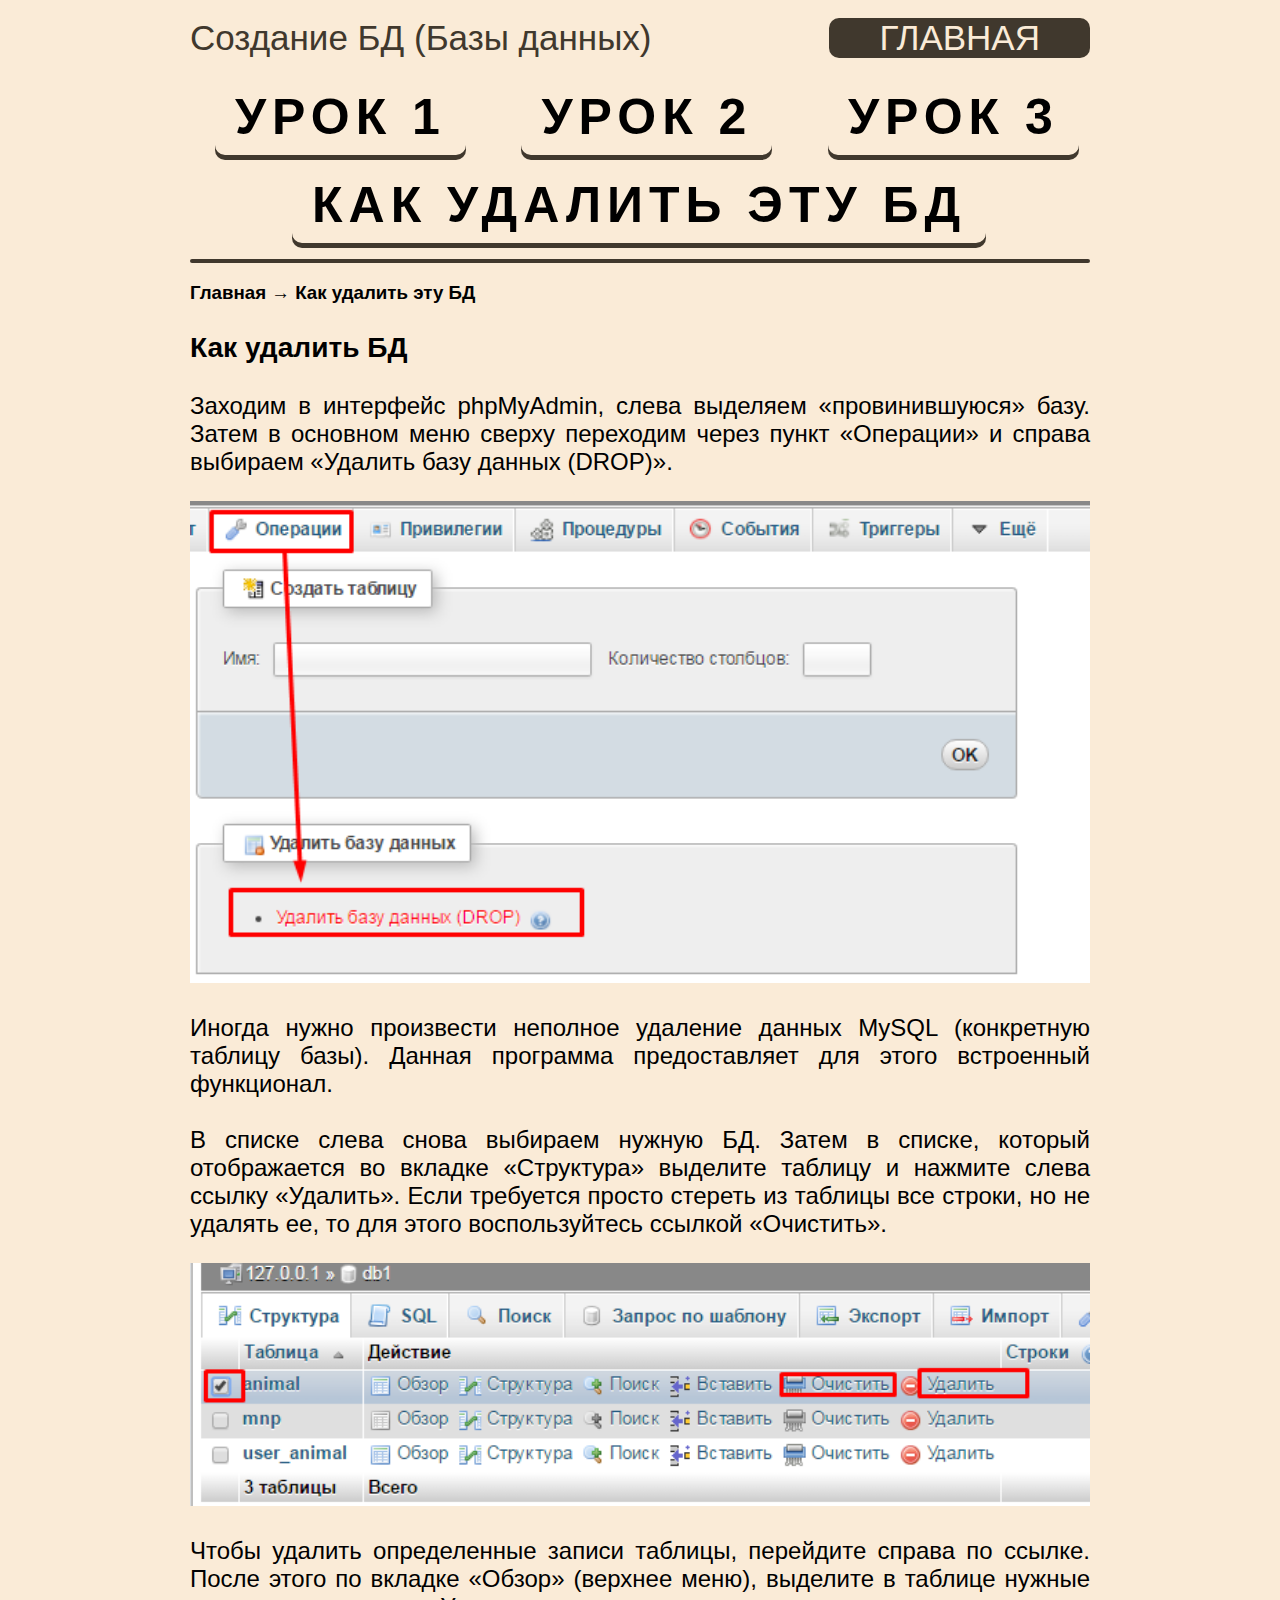
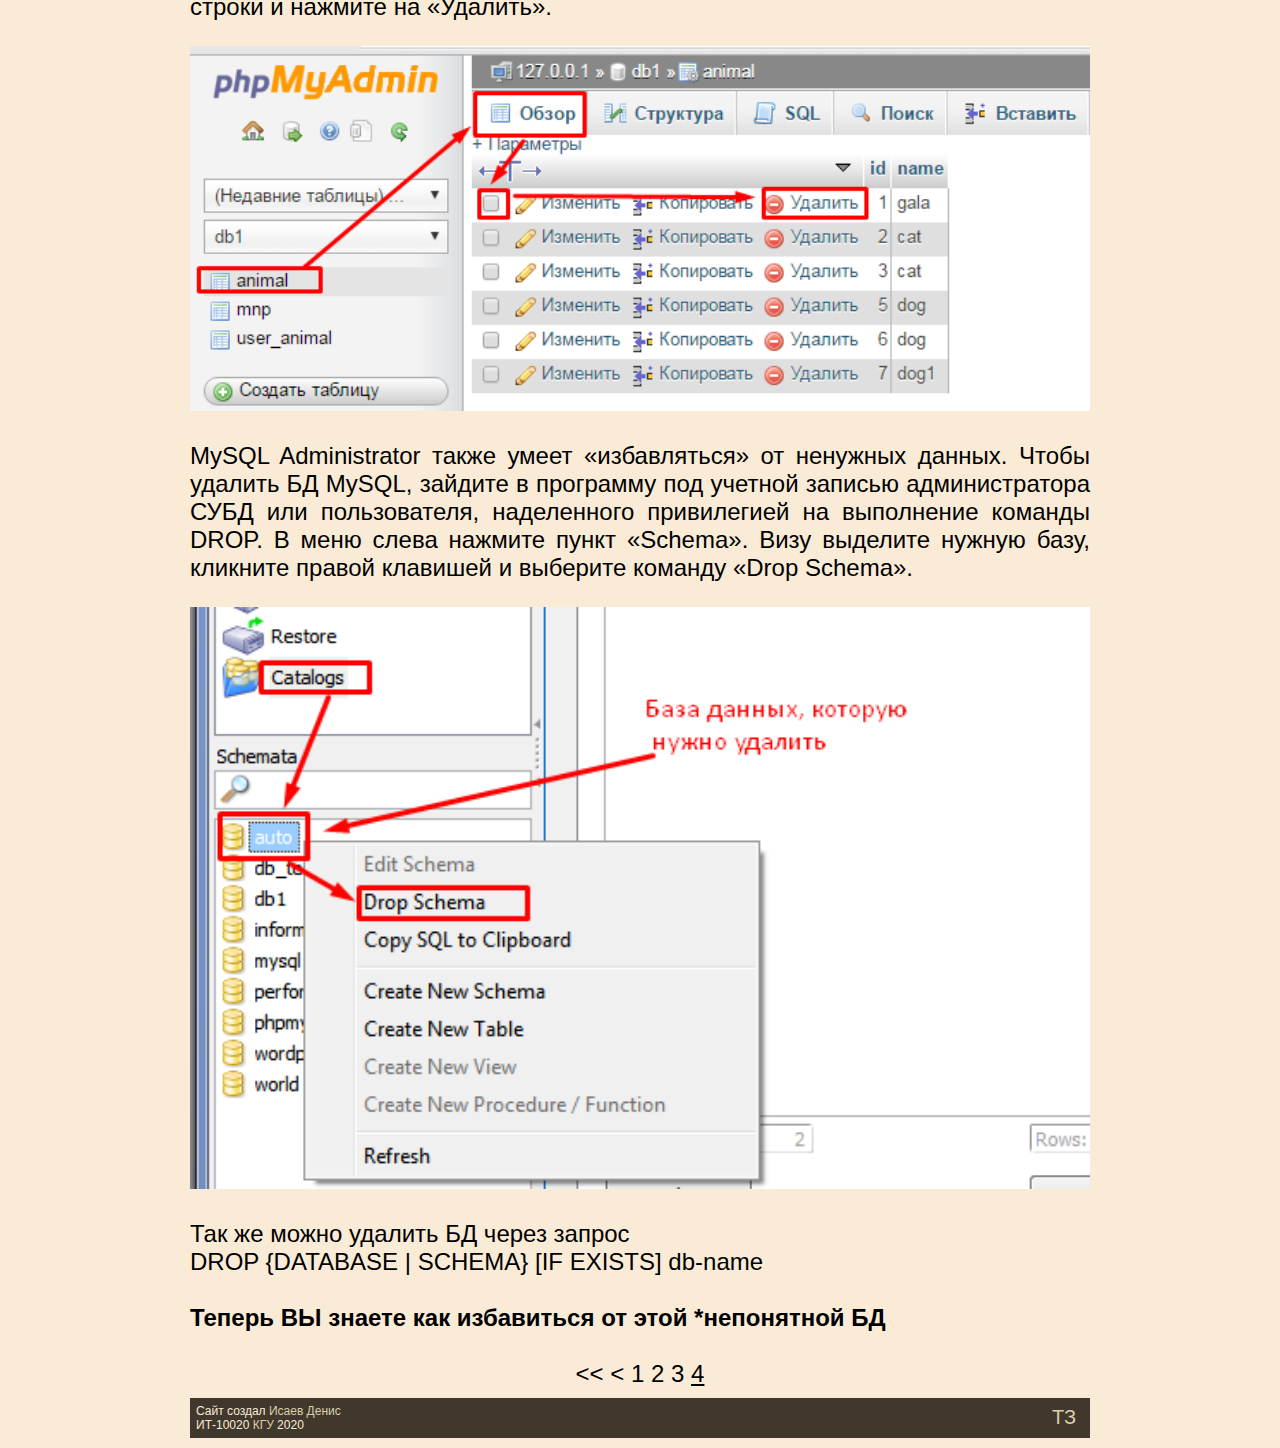
<file: public_html/Site/lesson4.html>
<!DOCTYPE html>
<html>
<head>
	<title>DataBase</title>
	<link rel="stylesheet" type="text/css" href="css/style.css">
	<meta charset="utf-8">
</head>
<body>
<header>
<div class="container">
	<div class="ShaP"><a href="index.html">
		<div class="Glav">ГЛАВНАЯ</div>
		</a>
		Создание БД (Базы данных)
		
	</div>
	<div class="body">
	<div class="box">
		<div class="ops"><a href="lesson1.html">Урок 1</div></a>
		<div class="ops"><a href="lesson2.html">Урок 2</div></a>
		<div class="ops"><a href="lesson3.html">Урок 3</div></a>
	</div>
	<div id="DEL" class="ops" ><a href="lesson4.html">Как удалить эту БД</div></a>
</div><hr>

<h3><a href="index.html"> Главная </a> → Как удалить эту БД</h3>
<div class="Opis">
	<b><h3>Как удалить БД</h3></b>
	Заходим в интерфейс phpMyAdmin, слева выделяем «провинившуюся» базу. Затем в основном меню сверху переходим через пункт «Операции» и справа выбираем «Удалить базу данных (DROP)».<br>
	<img src="images/Lesson4/1.png">
	Иногда нужно произвести неполное удаление данных MySQL (конкретную таблицу базы). Данная программа предоставляет для этого встроенный функционал.
	<br><br>
	В списке слева снова выбираем нужную БД. Затем в списке, который отображается во вкладке «Структура» выделите таблицу и нажмите слева ссылку «Удалить». Если требуется просто стереть из таблицы все строки, но не удалять ее, то для этого воспользуйтесь ссылкой «Очистить».<br>
	<img src="images/Lesson4/2.png">
	Чтобы удалить определенные записи таблицы, перейдите справа по ссылке. После этого по вкладке «Обзор» (верхнее меню), выделите в таблице нужные строки и нажмите на «Удалить».<br>
	<img src="images/Lesson4/3.png">
	MySQL Administrator также умеет «избавляться» от ненужных данных. Чтобы удалить БД MySQL, зайдите в программу под учетной записью администратора СУБД или пользователя, наделенного привилегией на выполнение команды DROP. В меню слева нажмите пункт «Schema». Визу выделите нужную базу, кликните правой клавишей и выберите команду «Drop Schema».<br>
	<img src="images/Lesson4/4.png">
	Так же можно удалить БД через запрос<br>
	DROP {DATABASE | SCHEMA} [IF EXISTS] db-name <br><br>
	<b>Теперь ВЫ знаете как избавиться от этой *непонятной БД</b><br><br>
</div>
<div class="perehod">
	<a href="lesson1.html"><<</a>
	<a href="lesson3.html"><</a>
	<a href="lesson1.html">1</a>
	<a href="lesson2.html">2</a>
	<a href="lesson3.html">3</a>
	<a href="lesson4.html" id="SS">4</a>
	<br>
</div>
<div class="footer">
	<div class="pod1">Сайт создал <a href="https://vk.com/den060" target="_blank">Исаев Денис</a><br> ИТ-10020 
	<a href="http://www.kgsu.ru/" target="_blank">КГУ</a> 2020</div>
	<div class="pod2"><a href="TZ.html">ТЗ</a></div></div>
</div>
</header>

</body>
</html>
</file>
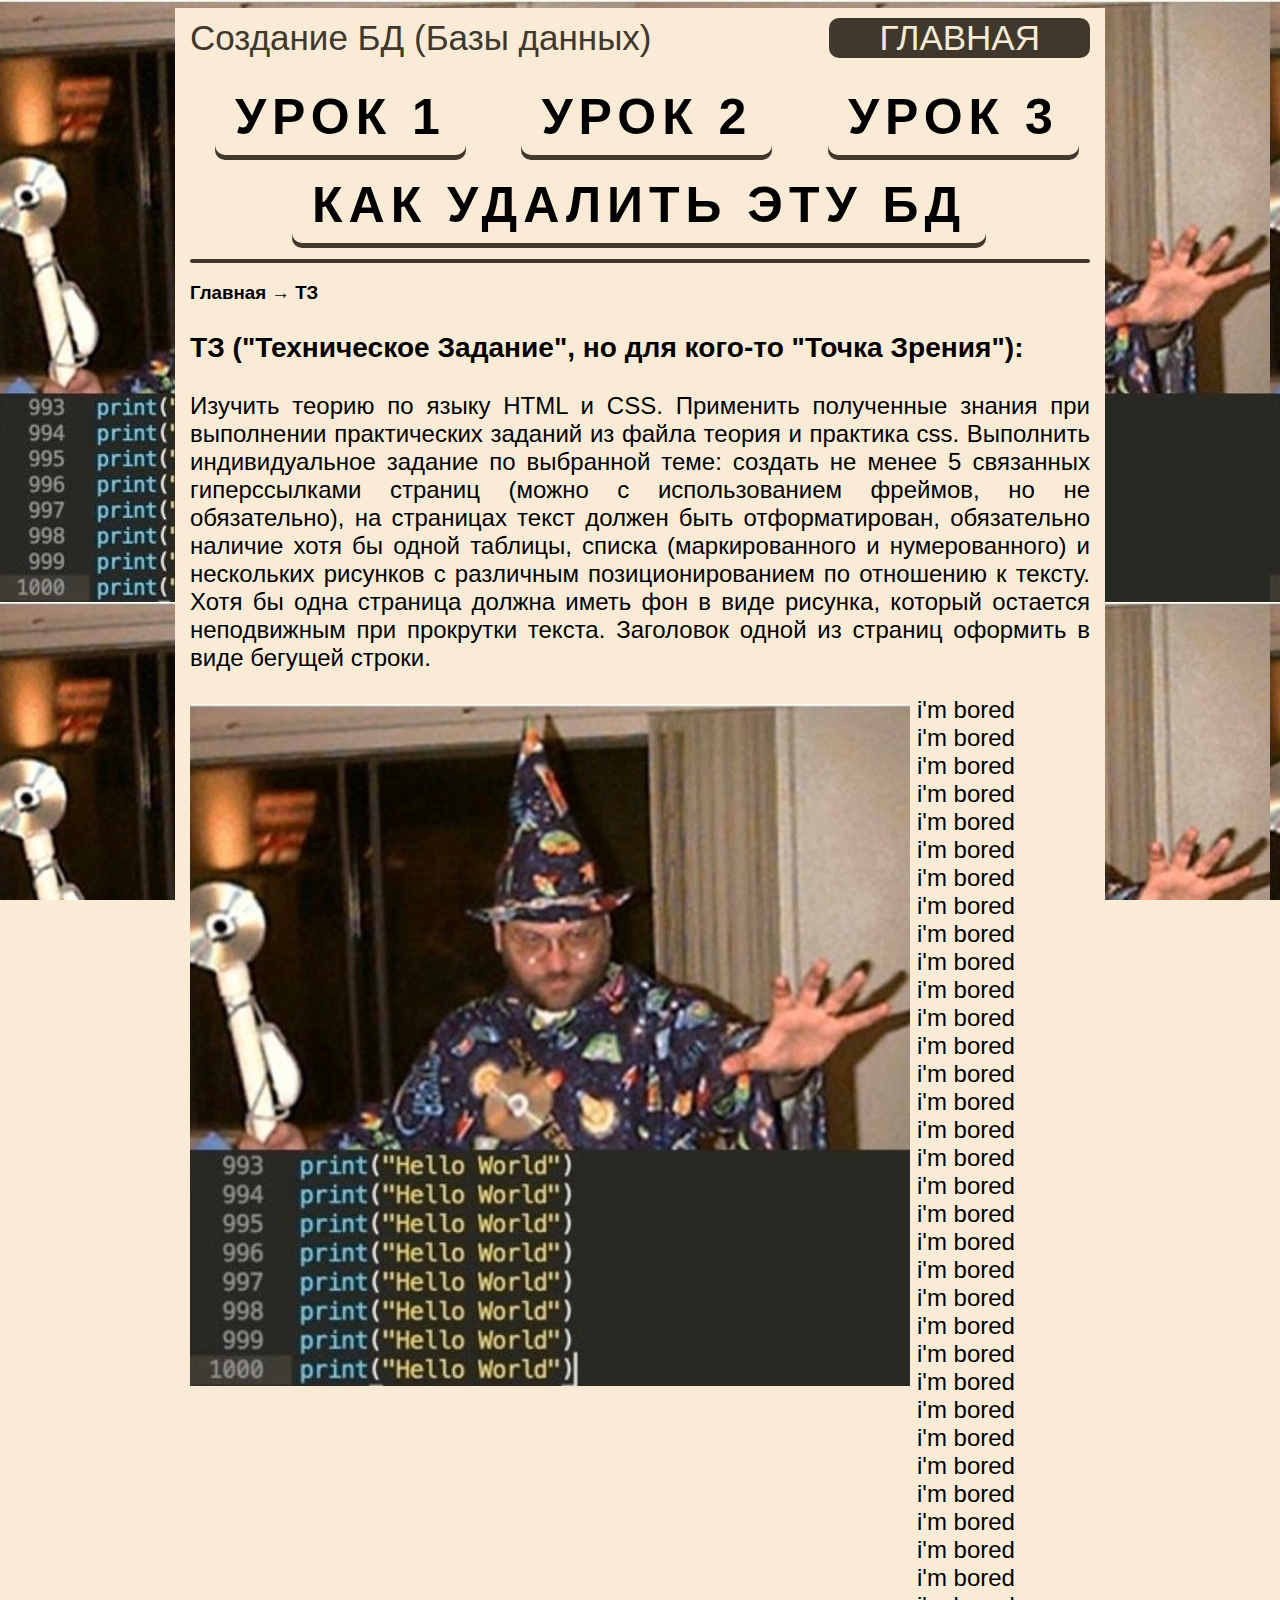
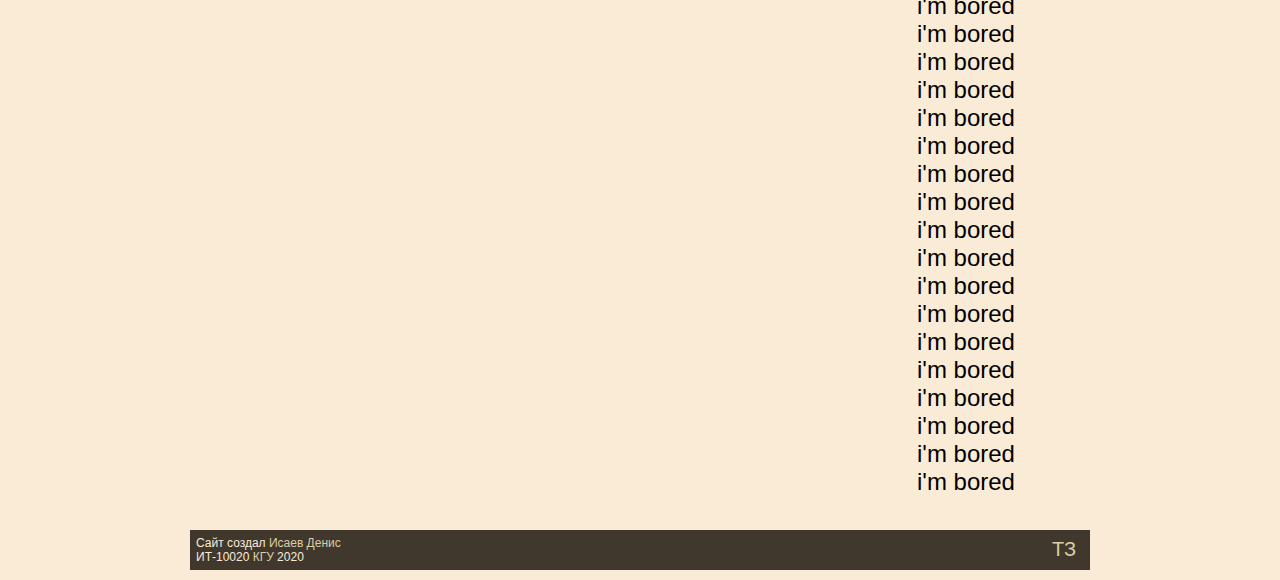
<file: public_html/Site/TZ.html>
<!DOCTYPE html>
<html>
<head>
	<title>DataBase</title>
	<link rel="stylesheet" type="text/css" href="css/style.css">
	<meta charset="utf-8">
		<style type="text/css">
		body {
		background-image: url(images/TZ.png);
		background-attachment: fixed;
		}
	</style>
</head>
<body>
<header>
<div class="container">
	<div class="ShaP"><a href="index.html">
		<div class="Glav">ГЛАВНАЯ</div>
		</a>
		Создание БД (Базы данных)
		
	</div>
	<div class="body">
	<div class="box">
		<div class="ops"><a href="lesson1.html">Урок 1</div></a>
		<div class="ops"><a href="lesson2.html">Урок 2</div></a>
		<div class="ops"><a href="lesson3.html">Урок 3</div></a>
	</div>
	<div id="DEL" class="ops" ><a href="lesson4.html">Как удалить эту БД</div></a>
</div><hr>

<h3><a href="index.html"> Главная </a> → ТЗ</h3>
<div class="Opis">
	<b><h3>ТЗ ("Техническое Задание", но для кого-то "Точка Зрения"):</h3></b>
	Изучить теорию по языку HTML и CSS. Применить полученные знания при выполнении практических заданий из файла теория и практика css. Выполнить индивидуальное задание по выбранной теме: создать не менее 5 связанных гиперссылками страниц (можно с использованием фреймов, но не обязательно), на страницах текст должен быть отформатирован, обязательно наличие хотя бы одной таблицы, списка (маркированного и нумерованного) и нескольких рисунков с различным позиционированием по отношению к тексту. Хотя бы одна страница должна иметь фон в виде рисунка, который остается неподвижным при прокрутки текста. Заголовок одной из страниц оформить в виде бегущей строки.
	<div class="OBITO">

	<div class="TZ">
		<img src="images/TZ.png">
	</div>
	<div class="Text">
		<p>i'm bored<br>
i'm bored<br>
i'm bored<br>
i'm bored<br>
i'm bored<br>
i'm bored<br>
i'm bored<br>
i'm bored<br>
i'm bored<br>
i'm bored<br>
i'm bored<br>
i'm bored<br>
i'm bored<br>
i'm bored<br>
i'm bored<br>
i'm bored<br>
i'm bored<br>
i'm bored<br>
i'm bored<br>
i'm bored<br>
i'm bored<br>
i'm bored<br>
i'm bored<br>
i'm bored<br>
i'm bored<br>
i'm bored<br>
i'm bored<br>
i'm bored<br>
i'm bored<br>
i'm bored<br>
i'm bored<br>
i'm bored<br>
i'm bored<br>
i'm bored<br>
i'm bored<br>
i'm bored<br>
i'm bored<br>
i'm bored<br>
i'm bored<br>
i'm bored<br>
i'm bored<br>
i'm bored<br>
i'm bored<br>
i'm bored<br>
i'm bored<br>
i'm bored<br>
i'm bored<br>
i'm bored<br>
i'm bored<br>
i'm bored<br>

	</div>
</div>
<div class="footer">
	<div class="pod1">Сайт создал <a href="https://vk.com/den060" target="_blank">Исаев Денис</a><br> ИТ-10020 
	<a href="http://www.kgsu.ru/" target="_blank">КГУ</a> 2020</div>
	<div class="pod2"><a href="TZ.html">ТЗ</a></div></div>
</div>
</header>

</body>
</html>
</file>
<file: public_html/Site/css/style.css>
body {
  background: #FAEBD7;
  font-family: sans-serif;
}

/*Анимации для ссылок*/
.body a {
  display: inline;
  text-decoration: none;
  text-transform: uppercase;
  letter-spacing: 6px;
  margin: 15px 25px;
  padding: 15px 20px;
  font-size: 50px;
  font-weight: bold;
  transition: 0.4s ease-in-out;
}

.body{
  position: relative;
  font-size: 20px;
}

.ops a {
  border-radius: 10px;
  color: #40382D;
  box-shadow: inset 0 -5px 0 #40382D;
}
.ops a:hover {
  box-shadow: inset 0 -80px 0 #40382D, 2px 2px 3px rgba(0,0,0,0.3);
  color: #DECDA5;
}
/**/

.container {
  margin-right: 0;
  max-width: 900px;
  margin: 0px auto;
  padding: 0px 15px;
  text-align: justify;
  background: #FAEBD7
}

/*Lesson str*/
.box {
  white-space:nowrap;
  padding: 20px 0px ;
}
.box div {
  display:inline;
}

.ShaP {
  font-size: 35px;
  color: #40382D;
  white-space:nowrap;
  padding: 10px 0px;
}

.ShaP div {
  padding: 0px 50px;

}

.OBITO div{
  display: inline-block;
}

#DEL {
  padding: 10px 77px;
  
}

.Glav {
  background: #40382D;
  border-radius: 10px;
  color: #FAEBD7;
  font-size: 35px;
  float: right;
  margin: 0px 0px 0px 0px;
}

.Glav a:hover{
  box-shadow: inset 0 -80px 0 #40382D, 2px 2px 3px rgba(0,0,0,0.3);
  color: #DECDA5;
}


a:link {
  color: black;
  text-decoration: none;
}

a:visited{
  color: black;
  text-decoration: none;
}

.Opis {
  padding: 0px 0px;
  font-size: 24px;
}

.footer {
  background: #40382D;
  color: #FAEBD7;
  font-size: 12px;
  margin: 10px 0px;
  flex: 0 0 auto;
  padding: 6px;

}

.footer a {
  color: #DECDA5
}

.footer div {
  display:inline;
}

.pod2 {
  float: right;
  font-size: 20px;
  margin: -12px 8px;
}

img {
  width: 100%;
  margin: 25px 0px;
}

.TZ{
  width: 80%;
  float: left;
  margin: 7px 7px 7px 0;
}

.perehod {
  text-align: center;
  font-size: 24px;
}

#SS {
  text-decoration: underline;
}

hr {
  border: none;
  background-color: #40382D;
  height: 4px;
  border-radius: 8px;
  margin: 15px 0px;
}

table.iksweb{
  width: 100%;
  border-collapse:collapse;
  border-spacing:0;
  height: auto;
}
table.iksweb,table.iksweb td, table.iksweb th {
  border: 1px solid #595959;
}
table.iksweb td,table.iksweb th {
  padding: 3px;
  width: 30px;
  height: 35px;
}
table.iksweb th {
  background: #347c99; 
  color: #fff; 
  font-weight: normal;
}
</file>
<file: public_html/resources/course/css/style.css>
/* CSS */
* {
    border: 0;
    margin: 0;
    outline: 0;
    padding: 0;
    box-sizing: border-box;
}

    text-decoration: none;
}

button {
    cursor: pointer;
}

button, input {
    border: none;
    outline: none;
}

html, body {
    font-family: Roboto-Black;
    background: url("../images/25446463.png") no-repeat;
    background-size: cover;
}

.flex {
    display: flex;
}

/* показ скрытых блоков */
.show {
    display: block !important;
}

/* Страницы */
.pages .page {
    width: 800px;
    height: 600px;
    margin: auto;
    position: absolute;
    bottom: 0;
    top: 0;
    left: 0;
    border-radius: 4px;
    right: 0;
}

.app {
    position: fixed;
    left: 0;
    right: 0;
    top: 0;
    bottom: 0;
    backdrop-filter: blur(4px);
}

ol {
    padding: 40px;
    line-height: 40px;
    font-size: 22px;
    color: white;
    text-shadow: 2px 2px rgba(0, 0, 0, 0.59);
    overflow-y: scroll;
    height: 536px;
}



/* Секции страниц */
.welcome-page .section-1 .sect {
    display: none;
}

/* Сетка */
.welcome-page .section-2 {
    width: 250px;
    background: rgba(0, 0, 0, 0.26);
    position: relative;
    padding-top: 150px;
}

.welcome-page .section-1 {
    width: calc(100% - 250px);
    position: relative;
}

.welcome-page {
    background: rgba(0, 0, 0, 0.26);
    box-shadow: 2px 2px 14px rgba(0, 0, 0, 0.57);
}

.welcome-page .sections {
    height: 100%;
    border-radius: 4px;
}

/* заголовки */
.welcome-page .section-1 .title, .welcome-page .section-2 .game-name {
    display: block;
    text-align: center;
    margin-top: 30px;
    font-size: 30px;
    font-weight: bold;
    color: white;
    text-shadow: 2px 2px rgba(0, 0, 0, 0.59);
}


/* инструкция */
.welcome-page .section-2 .instruction {
    position: absolute;
    bottom: 0;
    left: 0;
    right: 0;
    width: 100%;
    display: block;
    padding: 10px;
    font-size: 20px;
    background: linear-gradient(to bottom, rgba(255, 255, 255, 0.06), #4c924a);
    font-weight: bold;
    color: white;
    text-shadow: 2px 2px rgba(0, 0, 0, 0.29);
}

.welcome-page .section-2 .instruction:hover{
	font-size: 22px;
	transition: 500ms ease;
}


/* форма */
.welcome-page .section-2 .form {
    display: block;
    padding: 15px;
    margin-top: 50px;
}

.welcome-page .section-2 .form label {
    color: white;
}

.welcome-page .section-2 .form label, .welcome-page .section-2 .form input, .welcome-page .section-2 .form button {
    display: block;
}

.welcome-page .section-2 .form input, .welcome-page .section-2 .form button {
    width: 100%;
    padding: 10px;
    margin-top: 10px;
    border-radius: 4px;
    font-size: 15px;
    font-weight: bold;
    transition: 300ms ease;
}

/* выбор персонажа */
.welcome-page .section-1 .characters {
    display: flex;
    width: 550px;
    padding: 20px;
    margin-top: 40px;
}

.welcome-page .section-1 .character {
    width: 215px;
    height: 340px;
    transition: 500ms ease;
    cursor: pointer;
    z-index: 999999;
}

.welcome-page .section-1 .character-rick {
    background: url("../images/rick.png") no-repeat;
    background-size: contain;
    margin-right: 10px;
}

.welcome-page .section-1 .character-morty {
    background: url("../images/morty.png") no-repeat;
    background-size: contain;
	transform: rotateY(180deg);
}

.welcome-page .section-1 .character.active {
    filter: drop-shadow(13px 15px 13px #fefbc4);
}

.welcome-page .yo {
    position: fixed;
    left: 40px;
    top: 40px;
    font-size: 60px;
    color: white;
    font-weight: bold;
    text-shadow: 2px 2px rgba(0, 0, 0, 0.31);
}

.welcome-page .section-1 .character-rick:hover {
    transform: scale(1.1);
}

.welcome-page .section-1 .character-morty:hover {
    transform: scale(1.1);
}

.section-2 .bg:hover {
    transform: scale(1.1);
    transition: 500ms ease;
    animation: rounded 2s;
}



li:hover {
    transition: 600ms ease;
    transform: scale(1.17);
}

.welcome-page .section-2 .form button:disabled {
    background: white;
    color: red;
}

.welcome-page .section-2 .form button {
    background: #468b52;
    color: white;
    box-shadow: 2px 2px 13px rgba(0, 0, 0, 0.38);
}

.welcome-page .yo:hover {
    font-size: 80px;
    transition: 300ms ease;
}


@keyframes hoverbg {
    from {
        background: #538a32;
    }
    to {
        background: #72be43;
    }
}

li:hover {
    background: rgba(0, 0, 0, 0.45);
    z-index: 111;
    padding: 15px;
}

.welcome-page .section-2  .morty{
    
    width: 230px;
    height: 192px;
    background-size: contain;
    background-repeat: no-repeat;
    display: block;
    margin: auto;
    filter: drop-shadow(2px 4px 6px black);
	
}

.welcome-page .bg{
    background: url(../images/Timo.gif);
    width: 250px;
    height: 200px;
    background-size: contain;
    background-repeat: no-repeat;
    display: block;
    margin: -150px 0px 0px 0px;
    filter: drop-shadow(2px 4px 6px black);

	
}



/* игровое поле */
.game-page {
    background: url(../images/fongame1.png) no-repeat;
    position: relative;
    overflow: hidden;
    box-shadow: 2px 2px 14px rgba(0, 0, 0, 0.57);
}

/* Статистика, потом добавлю, пока сырая*/
.stats {
    background: rgba(0, 0, 0, 0.18);
    height: 60px;
    position: absolute;
    left: 0;
    right: 0;
    top: 61px;
}

.stats .timer {
    position: absolute;
    left: 0;
    right: 0;
    top: 15px;
    text-align: center;
    font-size: 30px;
    font-weight: bold;
    color: white;
    text-shadow: 2px 2px rgba(0, 0, 0, 0.59);
}

.stats .username {
    position: absolute;
    left: 20px;
    top: 15px;
    font-size: 20px;
    font-weight: bold;
    color: white;
    text-shadow: 2px 2px rgba(0, 0, 0, 0.59);
}

.stats .username span {
    background: url(../images/heal/donutheal.png) no-repeat;
    background-size: cover;
}

.stats span {
    vertical-align: middle;
    width: 30px;
    height: 30px;
    
    display: inline-block;
    margin-right: 10px;
    animation: rounded 1s infinite;
}

.stats .heat {
    position: absolute;
    right: 50px;
    top: 15px;
    font-size: 20px;
    font-weight: bold;
    color: white;
    text-shadow: 2px 2px rgba(0, 0, 0, 0.59);
}

/*Место для зачётки*/
.stats .heat span {
    background: url("../images/heal/gysi.png") no-repeat;
    background-size: cover;
}

.stats .hp {
    top: 15px;
    position: absolute;
    right: 170px;
    font-size: 20px;
    font-weight: bold;
    color: white;
    text-shadow: 2px 2px rgba(0, 0, 0, 0.59);
}


/* Анимация иконок */
@keyframes rounded {
    from {
        transform: rotate(0deg)
    }

    to {
        transform: rotate(360deg);
    }
}

.gamebox {
    height: 250px;
    position: absolute;
    bottom: 0;
    width: 5000px;
    background: rgba(0, 0, 0, 0.05);
}

/* Игрок */
.gamebox .character {
    position: absolute;
    bottom: 0;
    left: 0;
    width: 43px;
    height: 60px;
    animation: hero .6s steps(4) infinite;
    z-index: 11;
}

/*Спрайты*/
.gamebox .character-rick {
    background: url(../images/sprites/rick_idle.png);
}

.gamebox .character-morty {
    background: url(../images/sprites/morty_idle.png);
}

.gamebox .character-rick.run {
    background: url(../images/sprites/rick_run.png);
}

.gamebox .character-morty.run {
    background: url(../images/sprites/morty_run.png);
}

/* Анимация героя */
@keyframes hero {
    from {
        background-position-x: 0px;
    }

    to {
        background-position-x: 170px;
    }
}

/* Полигоны */
.gamebox .polygon {
    background: url(../images/polygon.png) no-repeat;
    background-size: cover;
    width: 100px;
    height: 30px;
    position: absolute;
    bottom: 0;
    left: 0;
}

.gamebox .polygon span {
    width: 45px;
    height: 45px;
    background: url(../images/heal/gysi.png) no-repeat;
    display: block;
    margin: auto;
    margin-top: -29px;
    background-size: cover;
    animation: rounded 1s infinite;
}

/* Лисы, хвосты */
.gamebox .evil {
    background: url(../images/sprites/rese.png) rgba(255, 255, 255, 0);
    display: inline-block;
    position: absolute;
    bottom: 0;
    width: 56px;
    height: 82px;
    left: 50px;
    z-index: 11;
    animation: hero 1s steps(3) infinite;
}


/* Пауза */
.pause {
    display: none;
    position: absolute;
    left: 0;
    right: 0;
    top: 0;
    bottom: 0;
    width: 400px;
    height: 180px;
    background: linear-gradient(45deg, rgba(0, 147, 129, 0.76), hsla(154, 100%, 35%, 0.52));
    margin: auto;
    color: white;
    border-radius: 4px;
    padding: 20px;
    box-shadow: 2px 2px 11px black;
}

.pause .title {
    font-weight: bold;
    font-size: 30px;
    text-align: center;
    margin-bottom: 35px;
    text-shadow: 2px 2px black;
}

.pause button {
    display: block;
    width: 100%;
    padding: 10px;
    border-radius: 4px;
    margin-right: 10px;
    font-size: 18px;
    background: rgba(0, 0, 0, 0.45);
    color: white;
    box-shadow: 2px 2px 13px hsla(0, 0%, 0%, 0.42);
}

.finish-page {
    background: rgba(0, 0, 0, 0.18);
}

.finish-page .section-2 {
    width: 250px;
    background: rgba(0, 0, 0, 0.26);
    position: relative;
    padding-top: 150px;
}

.finish-page .section-1 {
    width: calc(100% - 250px);
    position: relative;
}

.finish-page .sections {
    height: 100%;
}

.finish-page .section-2 .bg {
    background: url(../images/dance.gif) no-repeat;
    width: 250px;
    
    height: 500px;
    display: block;
    background-position: center;
    background-size: cover;
    position: absolute;
    top: 120px;
    left: -780px;
}

/* Страница с результатами - заголовки */
.finish-page .section-1 .title, .finish-page .section-2 .game-name {
    display: block;
    text-align: center;
    margin-top: 30px;
    font-size: 30px;
    font-weight: bold;
    color: white;
    text-shadow: 2px 2px rgba(0, 0, 0, 0.59);
}

.finish-page .section-2 button {
    display: block;
    width: 100%;
    padding: 10px;
    margin-top: 50px;
    font-weight: bold;
    font-size: 20px;
    background: #468b52;
    color: white;
    animation: hoverbg 1s infinite;
}

/* table */

td {
    width: 200px;
    font-size: 19px;
    font-weight: bold;
    color: white;
    text-shadow: 2px 2px rgba(0, 0, 0, 0.59);
    text-align: center;
    line-height: 45px;
}

table {
    margin-top: 20px;
}

tr:hover {
    transition: 300ms ease;
    background: rgba(0, 0, 0, 0.17);
    cursor: pointer;
}

tr:hover td {
    font-size: 25px;
}

.pause button:hover {
    transition: 300ms ease;
    transform: scale(1.1);
}

.welcome-page .section-1 .portal {
    background: url(../images/heal/gysi.png);
    background-size: cover;
    width: 470px;
    height: 470px;
    position: absolute;
    top: 0;
    bottom: 0;
    left: 0;
    right: 0;
    margin: auto;
    animation: rounded 15s infinite;
}

@font-face {
//*Roboto-Black, на World Skills был пункт по шрифтам, мне понравилось, я оставил*//
font-family:"Roboto-Black";
src: url("../fonts/Roboto/Roboto-Black.ttf") format("truetype");
font-style: normal;
font-weight: normal;
}
</file>
